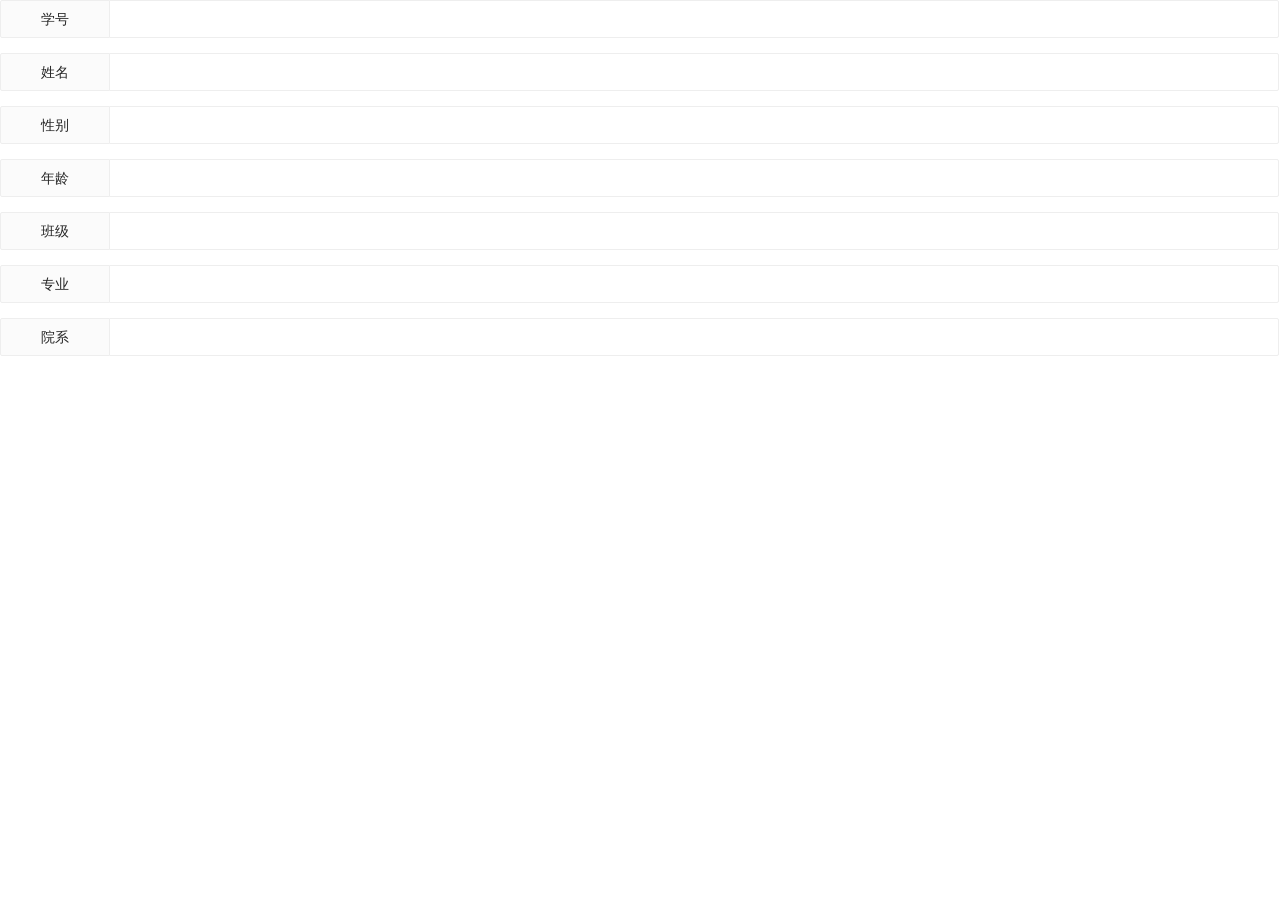
<file: springboot-layui-sportmanage/target/classes/static/addathlete-page.html>
<!DOCTYPE html>
<html lang="en">
<head>
    <meta charset="UTF-8">
    <title>运动员增加页面复用表单</title>
    <link rel="stylesheet" type="text/css" href="./layui/css/layui.css" media="all"/>
</head>
<body>
<form class="layui-form layui-form-pane"  id="reuseForm" action="#">

<!--    <input type="hidden" name="id" id="id" autocomplete="off" class="layui-input" >-->
    <div class="layui-form-item">
        <label class="layui-form-label layui-form-pane">学号</label>
        <div class="layui-input-block">
            <input type="text" name="sno" id="sno" autocomplete="off" class="layui-input" >
        </div>
    </div>
    <div class="layui-form-item">
        <label class="layui-form-label layui-form-pane">姓名</label>
        <div class="layui-input-block">
            <input type="text" name="sname" id="sname" autocomplete="off" class="layui-input" >
        </div>
    </div>
    <div class="layui-form-item">
        <label class="layui-form-label layui-form-pane">性别</label>
        <div class="layui-input-block">
            <input type="text" name="sex" id="sex" autocomplete="off" class="layui-input" >
        </div>
    </div>
    <div class="layui-form-item">
        <label class="layui-form-label layui-form-pane">年龄</label>
        <div class="layui-input-block">
            <input type="text" name="age" id="age" autocomplete="off" class="layui-input" >
        </div>
    </div>
    <div class="layui-form-item">
        <label class="layui-form-label layui-form-pane">班级</label>
        <div class="layui-input-block">
            <input type="text" name="lesson" id="lesson" autocomplete="off" class="layui-input" >
        </div>
    </div>
    <div class="layui-form-item">
        <label class="layui-form-label layui-form-pane">专业</label>
        <div class="layui-input-block">
            <input type="text" name="major" id="major" autocomplete="off" class="layui-input" >
        </div>
    </div>
    <div class="layui-form-item">
        <label class="layui-form-label layui-form-pane">院系</label>
        <div class="layui-input-block">
            <input type="text" name="dept" id="dept" autocomplete="off" class="layui-input" >
        </div>
    </div>

    <!--<div class="layui-form-item">
        <div class="layui-input-block">
            <button class="layui-btn" lay-filter="sub" id="sub">立即提交</button>
            <button type="reset" class="layui-btn layui-btn-primary">重置</button>
        </div>
    </div>-->
</form>
</body>
<script src="./layui/layui.js"></script>
<script>
    layui.use(['form','layer','jquery'],function () {
        var form=layui.form;
        var layer=layui.layer;
        var $=layui.jquery;
});
</script>
</html>
</file>
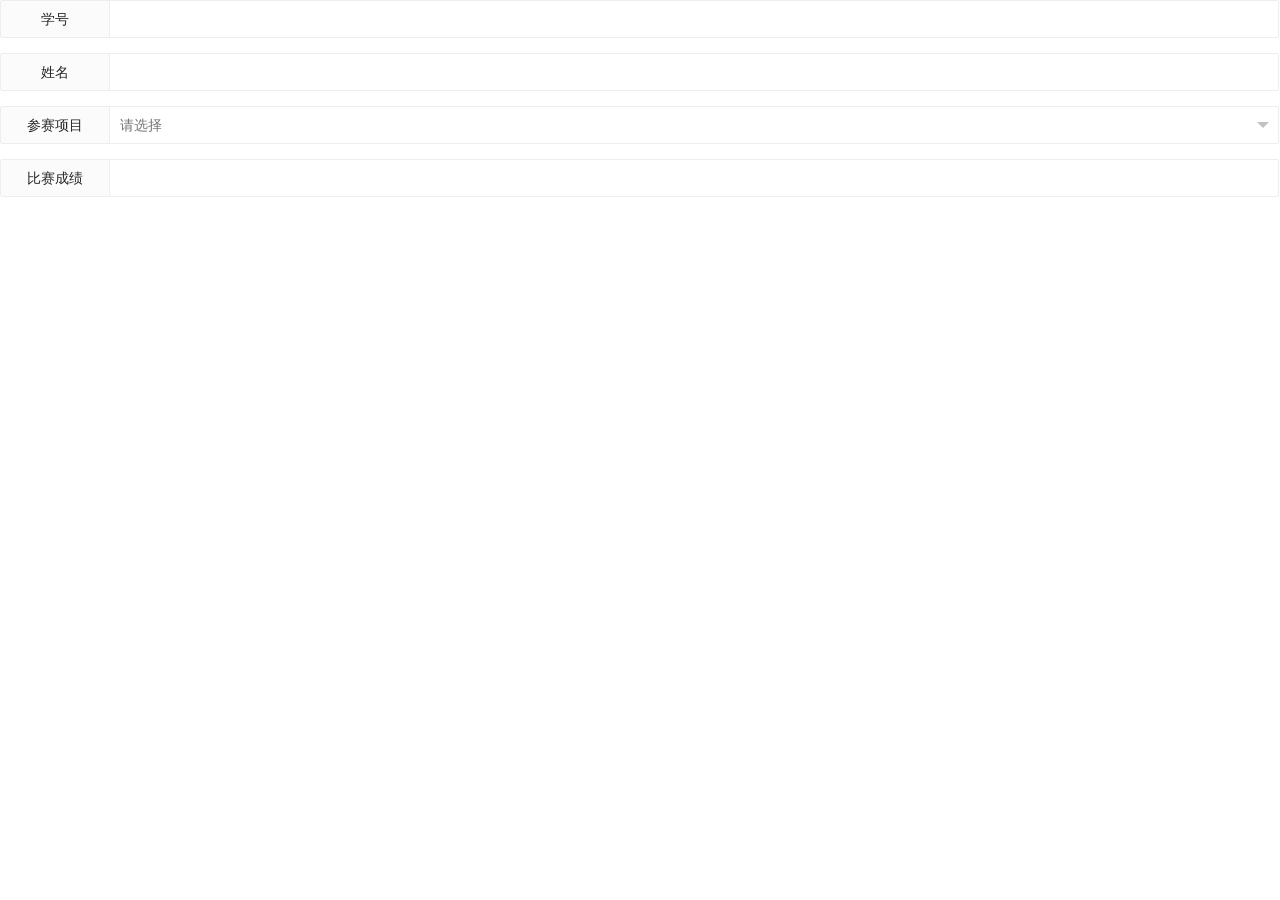
<file: springboot-layui-sportmanage/target/classes/static/addentry-page.html>
<!DOCTYPE html>
<html lang="en">
<head>
    <meta charset="UTF-8">
    <title>参赛运动员增加页面复用表单</title>
    <link rel="stylesheet" type="text/css" href="./layui/css/layui.css" media="all"/>
</head>
<body>
<form class="layui-form layui-form-pane"  id="reuseForm" action="#">

    <!--    <input type="hidden" name="id" id="id" autocomplete="off" class="layui-input" >-->
    <div class="layui-form-item">
        <label class="layui-form-label layui-form-pane">学号</label>
        <div class="layui-input-block">
            <input type="text" name="sno" id="sno" autocomplete="off" class="layui-input" >
        </div>
    </div>
    <div class="layui-form-item">
        <label class="layui-form-label layui-form-pane">姓名</label>
        <div class="layui-input-block">
            <input type="text" name="sname" id="sname" autocomplete="off" class="layui-input" >
        </div>
    </div>
    <div class="layui-form-item">
        <label class="layui-form-label layui-form-pane">参赛项目</label>
        <div class="layui-input-block">
<!--            <input type="text" name="mno" id="mno" autocomplete="off" class="layui-input" >-->
            <select name="mno" id="mno" class="option">
                <option value="">请选择</option>
            </select>
        </div>
    </div>
    <div class="layui-form-item">
        <label class="layui-form-label layui-form-pane">比赛成绩</label>
        <div class="layui-input-block">

            <input type="text" name="pgrade" id="pgrade" autocomplete="off" class="layui-input" >
        </div>
    </div>

    <!--<div class="layui-form-item">
        <div class="layui-input-block">
            <button class="layui-btn" lay-filter="sub" id="sub">立即提交</button>
            <button type="reset" class="layui-btn layui-btn-primary">重置</button>
        </div>
    </div>-->
</form>
</body>
<script src="./layui/layui.js"></script>
<script src="./js/jquery-2.1.1.min.js"></script>
<script>
    layui.use(['form','layer','jquery'],function () {
        var form=layui.form;
        var layer=layui.layer;
        var $=layui.jquery;
        $(document).ready(function () {
            $.ajax({
                type:"get",
                url:"http://localhost:8081/entry/selectMatch",
                contentType: "application/json; charset=utf-8",
                dataType: "json",//返回的数据类型格式
                success:function (result) {
                    var data =result.data;
                    for(var i =0;i<data.length;i++){
                        var d='<option value="'+data[i].mno+'">'+data[i].mname+'</option>';
                        $("#mno").append(d);
                        var form = layui.form
                        form.render();
                    }
                },
                error:function (data) {
                    alert("出错")
                }
            })
        });
    });


</script>
</html>
</file>
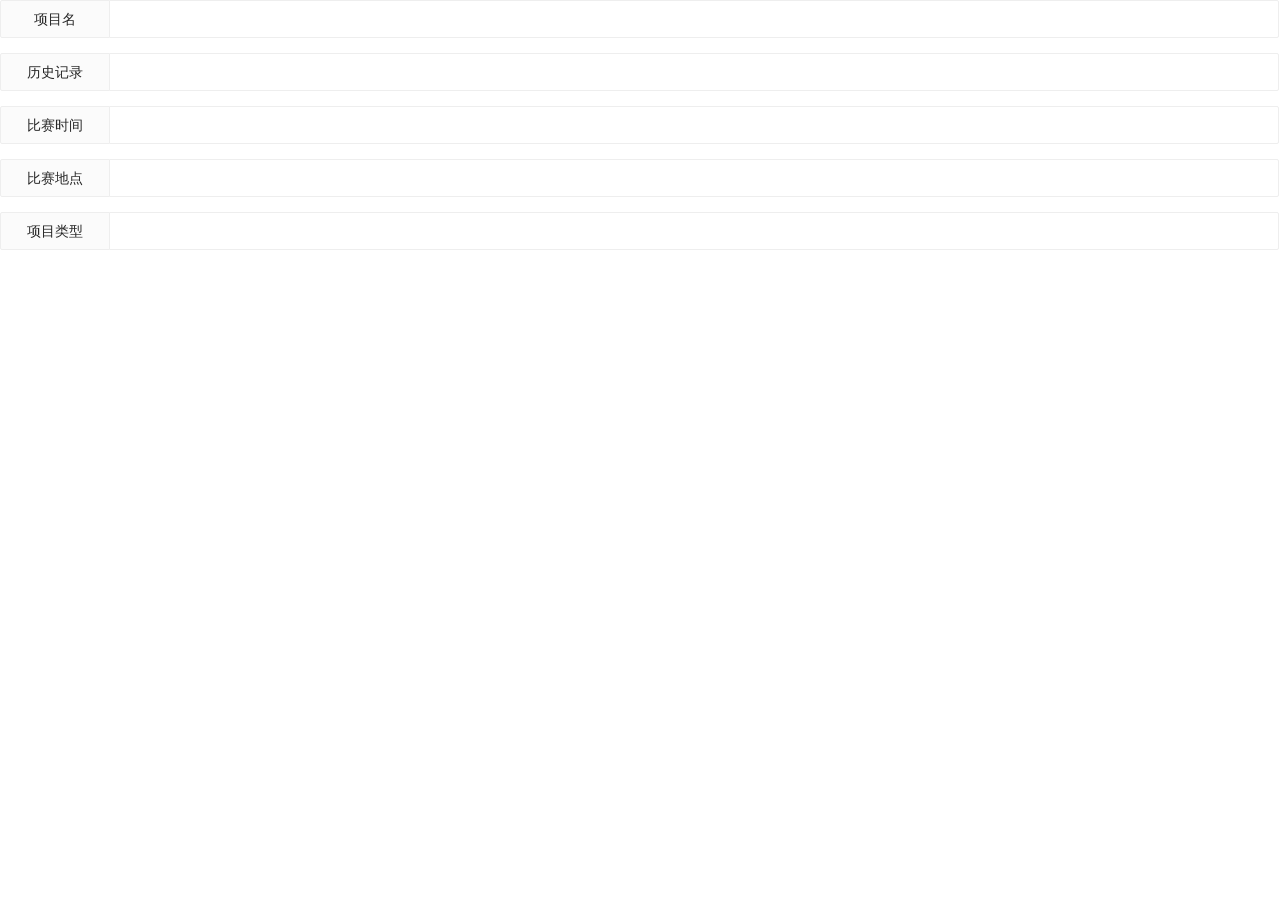
<file: springboot-layui-sportmanage/target/classes/static/addmatch-page.html>
<!DOCTYPE html>
<html lang="en">
<head>
    <meta charset="UTF-8">
    <title>比赛项目增加页面复用表单</title>
    <link rel="stylesheet" type="text/css" href="./layui/css/layui.css" media="all"/>
</head>
<body>
<form class="layui-form layui-form-pane"  id="reuseForm" action="#">

    <!--    <input type="hidden" name="id" id="id" autocomplete="off" class="layui-input" >-->
    <div class="layui-form-item">
        <label class="layui-form-label layui-form-pane">项目名</label>
        <div class="layui-input-block">
            <input type="text" name="mname" id="mname" autocomplete="off" class="layui-input" >
        </div>
    </div>
    <div class="layui-form-item">
        <label class="layui-form-label layui-form-pane">历史记录</label>
        <div class="layui-input-block">
            <input type="text" name="mgrade" id="mgrade" autocomplete="off" class="layui-input" >
        </div>
    </div>
    <div class="layui-form-item">
        <label class="layui-form-label layui-form-pane">比赛时间</label>
        <div class="layui-input-block">
            <input type="text" name="time" id="time" autocomplete="off" class="layui-input" >
        </div>
    </div>
    <div class="layui-form-item">
        <label class="layui-form-label layui-form-pane">比赛地点</label>
        <div class="layui-input-block">
            <input type="text" name="mfiled" id="mfiled" autocomplete="off" class="layui-input" >
        </div>
    </div>
    <div class="layui-form-item">
        <label class="layui-form-label layui-form-pane">项目类型</label>
        <div class="layui-input-block">
            <input type="text" name="mkind" id="mkind" autocomplete="off" class="layui-input" >
        </div>
    </div>

    <!--<div class="layui-form-item">
        <div class="layui-input-block">
            <button class="layui-btn" lay-filter="sub" id="sub">立即提交</button>
            <button type="reset" class="layui-btn layui-btn-primary">重置</button>
        </div>
    </div>-->
</form>
</body>
<script src="./layui/layui.js"></script>
<script>
    layui.use(['form','layer','jquery'],function () {
        var form=layui.form;
        var layer=layui.layer;
        var $=layui.jquery;
    });
</script>
</html>
</file>
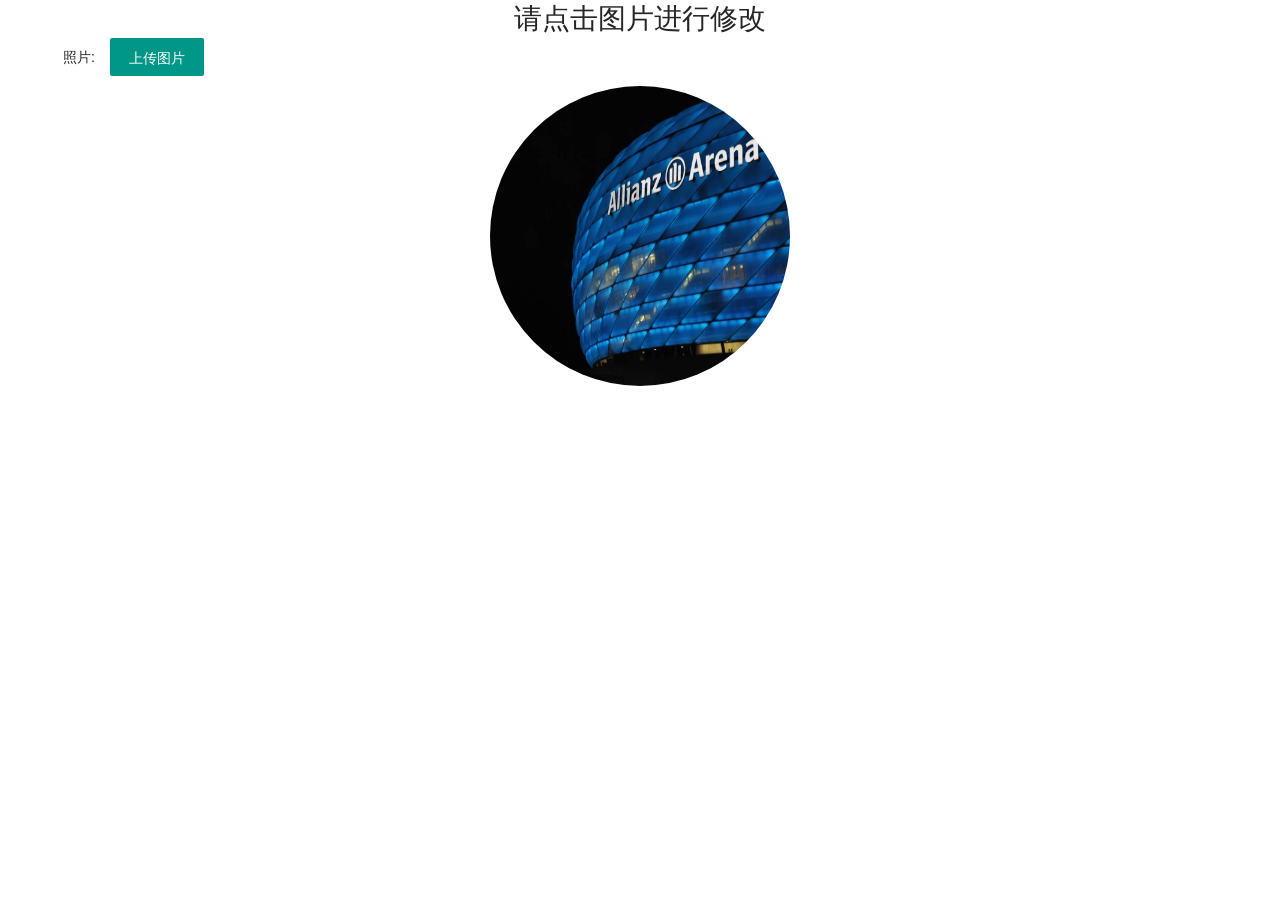
<file: springboot-layui-sportmanage/target/classes/static/image-age.html>
<!DOCTYPE html>
<html lang="en">
<head>
    <meta charset="UTF-8">
    <title>图片上传</title>
    <link rel="stylesheet" href="./layui/css/layui.css">
    <style>
        .headPortrait2 {
            display: block;
            width: 300px;
            height: 300px;
            border-radius: 100%;
            overflow: hidden;
            margin: 0 auto;
        }
    </style>
</head>
<script src="./js/jquery-2.1.1.min.js"></script>
<script src="./js/SessionStorage.js"></script>
<body>
<div class="row" >
<h1 align="center">请点击图片进行修改</h1>
<input type="hidden" name="images" class="image">
<div class="layui-form-item">
    <label class="layui-form-label ">照片:</label>
    <div class="layui-upload">
        <input type="file" id="my_photo" style="display:none">
        <button type="button" class="layui-btn" onclick="buttonCilck();">上传图片</button>
        <div class="layui-upload-list">
            <a href="javascript:" class="headPortrait2" title="点击修改" onclick="imageOnClick()">
                <img id="mainphoto" src="./img/06.jpg" width="300" height="300">
            </a>
            <p id="demoText"></p>
        </div>
    </div>
</div>
</div>
<script>
    var dataurl;
    var imageurl;
    function imageOnClick(){
        $('#my_photo').click();//my_photo隐藏的input[file]的id
        // 头像预览
        $("#my_photo").change(function () {//avatar_file  input[file]的ID
            // 获取上传文件对象
            var file = $(this)[0].files[0];
            // 读取文件URL
            var reader = new FileReader();
            reader.readAsDataURL(file);
            // 阅读文件完成后触发的事件
            reader.onload = function () {
                // 读取的URL结果：this.result
                $("#mainphoto").attr("src", this.result);//avatar_img  img标签的ID
                dataurl=this.result;
            }
        });

    }
    function buttonCilck() {
        var uid=handleSessionStorage("get","uid");
        var address=dataurl;
        // alert(address);
        $.ajax({
            url : "/user/setPicture",
            data : JSON.stringify({
                uid:uid,//需要用户uid
                image: address
            }),
            contentType:'application/json;charset=UTF-8',
            type : "POST",
            dataType: "json",

            success : function(data) {
                imageurl=JSON.stringify(data.image);
                    alert("图片上传成功");
                $("#mainphoto").attr("src", imageurl);
                parent.location.reload();
            },
            error:function () {
                alert("上传失败");
            },
        });




        /* 此处停留1秒刷新页面 */
    }
    $(document).ready(function () {
            // $.ajax({
            //     type:"POST",
            //     url:"/user/showPicture",
            //     contentType: "application/json; charset=utf-8",
            //     dataType: "json",//返回的数据类型格式
            //     data: JSON.stringify({
            //         uid:1
            //     }),
            //     success:function (data) {
            //         var image =data.image;
                    // console.log(image[0].image);
               var imageurl= handleSessionStorage("get","imageurl");
               if(imageurl!=""){
                   $("#mainphoto").attr("src", imageurl);
               }
            //     },
            //     error:function (data) {
            //
            //     }
            // });
    })
</script>
</body>
</html>
</file>
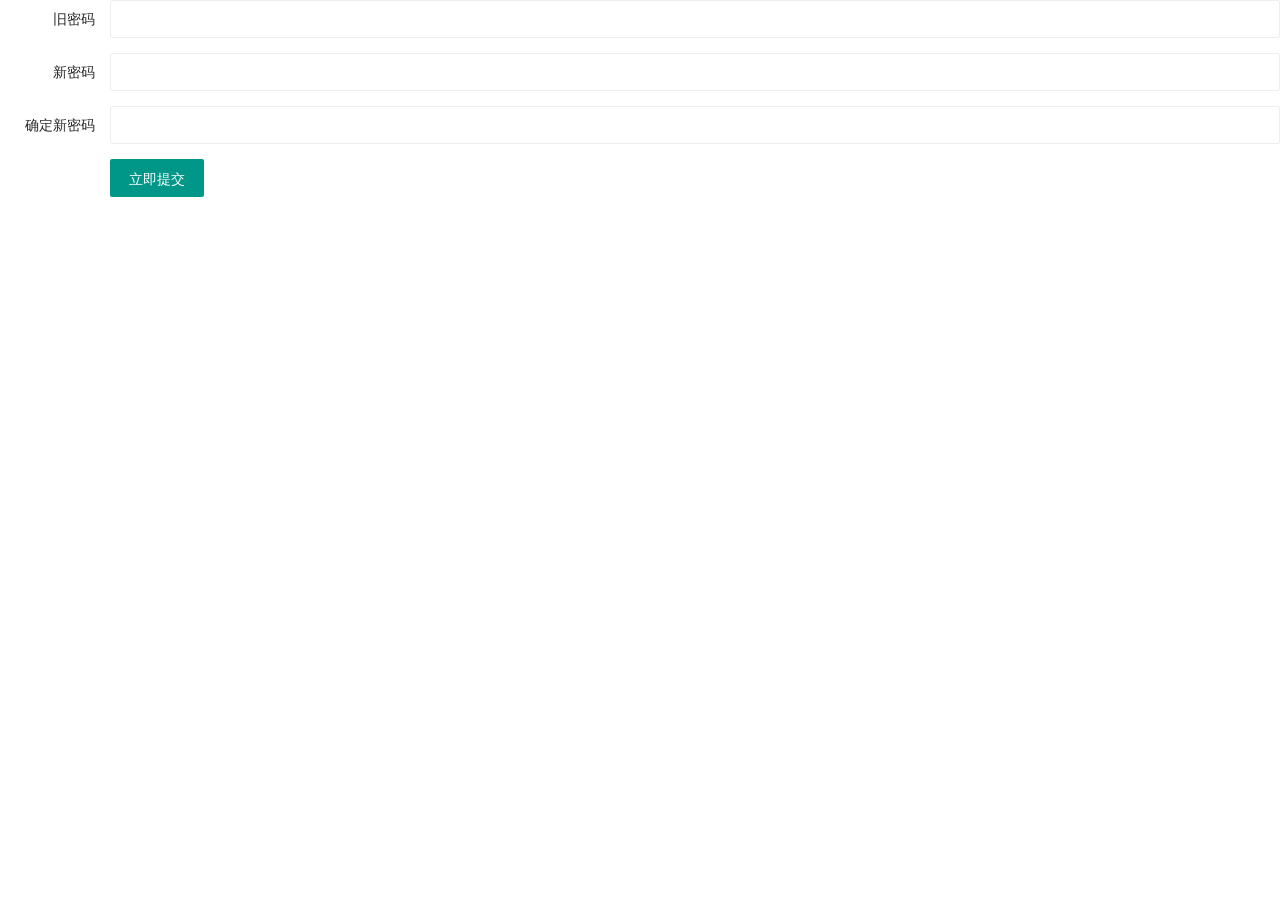
<file: springboot-layui-sportmanage/target/classes/static/updatePwd.html>
<!DOCTYPE html>
<html lang="en">
<head>
    <meta charset="UTF-8">
    <title>修改密码</title>
    <link rel="stylesheet" type="text/css" href="./layui/css/layui.css" media="all"/>
</head>
<body>


    <!--    <input type="hidden" name="id" id="id" autocomplete="off" class="layui-input" >-->
    <div class="layui-form-item">
        <label class="layui-form-label layui-form-pane">旧密码</label>
        <div class="layui-input-block">
            <input type="password" name="title"id="oldPwd" class="layui-input" >
        </div>
    </div>
    <div class="layui-form-item">
        <label class="layui-form-label layui-form-pane">新密码</label>
        <div class="layui-input-block">
            <input type="password"  id="newPwd" autocomplete="off" class="layui-input" >
        </div>
    </div>
    <div class="layui-form-item">
        <label class="layui-form-label layui-form-pane">确定新密码</label>
        <div class="layui-input-block">
            <input type="password"  id="newPwd1" autocomplete="off" class="layui-input" >
        </div>
    </div>

    <div class="layui-form-item">
        <div class="layui-input-block">
            <button class="layui-btn" lay-filter="sub" id="sub">立即提交</button>
        </div>
    </div>
</body>
<script src="./layui/layui.js"></script>
<script src="./js/jquery-2.1.1.min.js"></script>
<script src="./js/SessionStorage.js"></script>
<script>
    layui.use(['form','jquery'],function () {
        var $=layui.jquery;
        $(document).ready(function () {
            $("#sub").click(function () {
                var uid=handleSessionStorage("get","uid");
                var oldPassword=$("#oldPwd").val();
                var newPassWord=$("#newPwd").val();
                var newPassWord1=$("#newPwd1").val();
                if (newPassWord===newPassWord1){
                    $.ajax({
                        type:"post",
                        url:"user/updatePwd",
                        data: JSON.stringify({
                            uid:uid,
                            oldPassword:oldPassword,
                            newPassword:newPassWord1,
                        }),
                        contentType: "application/json; charset=utf-8",
                        dataType: "json",//返回的数据类型格式
                        success:function (result) {
                            var msg=JSON.stringify(result.msg);
                            alert(msg);
                            $("#input").val("");
                        },
                        error:function (data) {
                            $("input").val("");
                            alert("错误")
                        }
                    })
                }
                else{
                    alert("两次输入密码不一致，请检查后重新输入");
                }

            })

        });
    });


</script>
</html>
</file>
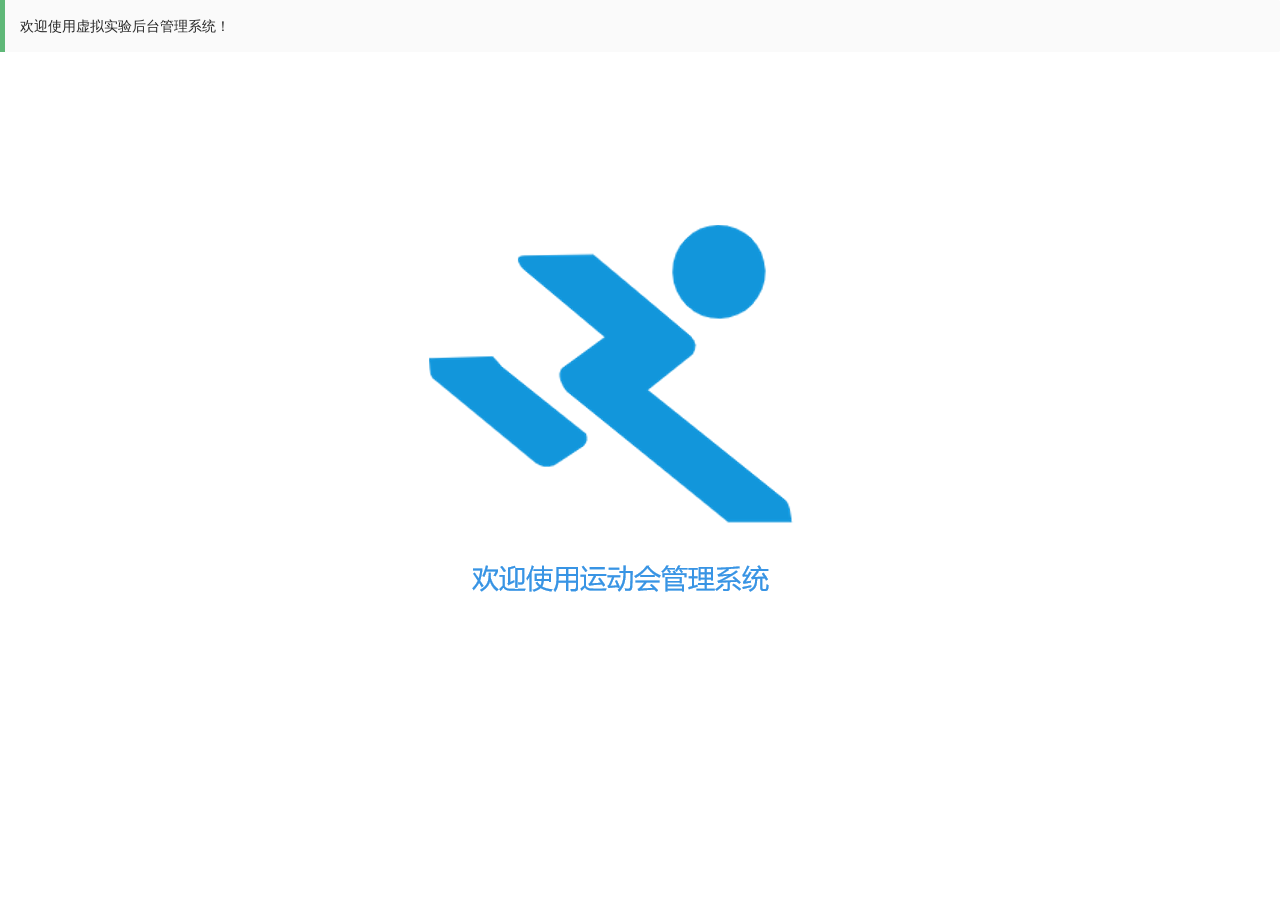
<file: springboot-layui-sportmanage/target/classes/static/welcome.html>
<!DOCTYPE html>
<html lang="en">
<head>
    <meta charset="UTF-8">
    <title>Title</title>
    <link rel="stylesheet" href="./layui/css/layui.css">
</head>
<body>
<blockquote class="layui-elem-quote">
    <sapn>欢迎使用虚拟实验后台管理系统！</sapn>
    <!-- <span class="f-14">v1.0</span> &nbsp;&nbsp; 登录次数：
    <sapn style="font-family: 'yjsz';font-size: 2rem">
    </sapn>&nbsp;&nbsp; 登陆时间：
    <span style="color: #FF5722; font-family: 'yjsz';font-size: 2rem">2019-03-03 16:36</span> -->
</blockquote>
<div class="row" style="text-align: center">

    <img src="./img/欢迎图标.png" alt="">
</div>
</div>
</body>
</html>
</file>
<file: springboot-layui-sportmanage/target/classes/static/layui/css/layui.css>
.layui-inline,img{display:inline-block;vertical-align:middle}h1,h2,h3,h4,h5,h6{font-weight:400}a,body{color:#333}.layui-edge,.layui-header,.layui-inline,.layui-main{position:relative}.layui-edge,hr{height:0;overflow:hidden}.layui-layout-body,.layui-side,.layui-side-scroll{overflow-x:hidden}.layui-btn,.layui-edge,.layui-inline,img{vertical-align:middle}.layui-btn,.layui-disabled,.layui-icon,.layui-unselect{-moz-user-select:none;-webkit-user-select:none;-ms-user-select:none}.layui-elip,.layui-form-checkbox span,.layui-form-pane .layui-form-label{text-overflow:ellipsis;white-space:nowrap}.layui-edge,.layui-elip,hr{overflow:hidden}blockquote,body,button,dd,div,dl,dt,form,h1,h2,h3,h4,h5,h6,input,li,ol,p,pre,td,textarea,th,ul{margin:0;padding:0;-webkit-tap-highlight-color:rgba(0,0,0,0)}a:active,a:hover{outline:0}img{border:none}li{list-style:none}table{border-collapse:collapse;border-spacing:0}h4,h5,h6{font-size:100%}button,input,optgroup,option,select,textarea{font-family:inherit;font-size:inherit;font-style:inherit;font-weight:inherit;outline:0}pre{white-space:pre-wrap;white-space:-moz-pre-wrap;white-space:-pre-wrap;white-space:-o-pre-wrap;word-wrap:break-word}body{line-height:1.6;color:rgba(0,0,0,.85);font:14px Helvetica Neue,Helvetica,PingFang SC,Tahoma,Arial,sans-serif}hr{line-height:0;margin:10px 0;padding:0;border:none!important;border-bottom:1px solid #eee!important;clear:both;background:0 0}a{text-decoration:none}a:hover{color:#777}a cite{font-style:normal;*cursor:pointer}.layui-border-box,.layui-border-box *{box-sizing:border-box}.layui-box,.layui-box *{box-sizing:content-box}.layui-clear{clear:both;*zoom:1}.layui-clear:after{content:'\20';clear:both;*zoom:1;display:block;height:0}.layui-inline{*display:inline;*zoom:1}.layui-edge{display:inline-block;width:0;border-width:6px;border-style:dashed;border-color:transparent}.layui-edge-top{top:-4px;border-bottom-color:#999;border-bottom-style:solid}.layui-edge-right{border-left-color:#999;border-left-style:solid}.layui-edge-bottom{top:2px;border-top-color:#999;border-top-style:solid}.layui-edge-left{border-right-color:#999;border-right-style:solid}.layui-disabled,.layui-disabled:hover{color:#d2d2d2!important;cursor:not-allowed!important}.layui-circle{border-radius:100%}.layui-show{display:block!important}.layui-hide{display:none!important}.layui-show-v{visibility:visible!important}.layui-hide-v{visibility:hidden!important}@font-face{font-family:layui-icon;src:url(../font/iconfont.eot?v=256);src:url(../font/iconfont.eot?v=256#iefix) format('embedded-opentype'),url(../font/iconfont.woff2?v=256) format('woff2'),url(../font/iconfont.woff?v=256) format('woff'),url(../font/iconfont.ttf?v=256) format('truetype'),url(../font/iconfont.svg?v=256#layui-icon) format('svg')}.layui-icon{font-family:layui-icon!important;font-size:16px;font-style:normal;-webkit-font-smoothing:antialiased;-moz-osx-font-smoothing:grayscale}.layui-icon-reply-fill:before{content:"\e611"}.layui-icon-set-fill:before{content:"\e614"}.layui-icon-menu-fill:before{content:"\e60f"}.layui-icon-search:before{content:"\e615"}.layui-icon-share:before{content:"\e641"}.layui-icon-set-sm:before{content:"\e620"}.layui-icon-engine:before{content:"\e628"}.layui-icon-close:before{content:"\1006"}.layui-icon-close-fill:before{content:"\1007"}.layui-icon-chart-screen:before{content:"\e629"}.layui-icon-star:before{content:"\e600"}.layui-icon-circle-dot:before{content:"\e617"}.layui-icon-chat:before{content:"\e606"}.layui-icon-release:before{content:"\e609"}.layui-icon-list:before{content:"\e60a"}.layui-icon-chart:before{content:"\e62c"}.layui-icon-ok-circle:before{content:"\1005"}.layui-icon-layim-theme:before{content:"\e61b"}.layui-icon-table:before{content:"\e62d"}.layui-icon-right:before{content:"\e602"}.layui-icon-left:before{content:"\e603"}.layui-icon-cart-simple:before{content:"\e698"}.layui-icon-face-cry:before{content:"\e69c"}.layui-icon-face-smile:before{content:"\e6af"}.layui-icon-survey:before{content:"\e6b2"}.layui-icon-tree:before{content:"\e62e"}.layui-icon-ie:before{content:"\e7bb"}.layui-icon-upload-circle:before{content:"\e62f"}.layui-icon-add-circle:before{content:"\e61f"}.layui-icon-download-circle:before{content:"\e601"}.layui-icon-templeate-1:before{content:"\e630"}.layui-icon-util:before{content:"\e631"}.layui-icon-face-surprised:before{content:"\e664"}.layui-icon-edit:before{content:"\e642"}.layui-icon-speaker:before{content:"\e645"}.layui-icon-down:before{content:"\e61a"}.layui-icon-file:before{content:"\e621"}.layui-icon-layouts:before{content:"\e632"}.layui-icon-rate-half:before{content:"\e6c9"}.layui-icon-add-circle-fine:before{content:"\e608"}.layui-icon-prev-circle:before{content:"\e633"}.layui-icon-read:before{content:"\e705"}.layui-icon-404:before{content:"\e61c"}.layui-icon-carousel:before{content:"\e634"}.layui-icon-help:before{content:"\e607"}.layui-icon-code-circle:before{content:"\e635"}.layui-icon-windows:before{content:"\e67f"}.layui-icon-water:before{content:"\e636"}.layui-icon-username:before{content:"\e66f"}.layui-icon-find-fill:before{content:"\e670"}.layui-icon-about:before{content:"\e60b"}.layui-icon-location:before{content:"\e715"}.layui-icon-up:before{content:"\e619"}.layui-icon-pause:before{content:"\e651"}.layui-icon-date:before{content:"\e637"}.layui-icon-layim-uploadfile:before{content:"\e61d"}.layui-icon-delete:before{content:"\e640"}.layui-icon-play:before{content:"\e652"}.layui-icon-top:before{content:"\e604"}.layui-icon-firefox:before{content:"\e686"}.layui-icon-friends:before{content:"\e612"}.layui-icon-refresh-3:before{content:"\e9aa"}.layui-icon-ok:before{content:"\e605"}.layui-icon-layer:before{content:"\e638"}.layui-icon-face-smile-fine:before{content:"\e60c"}.layui-icon-dollar:before{content:"\e659"}.layui-icon-group:before{content:"\e613"}.layui-icon-layim-download:before{content:"\e61e"}.layui-icon-picture-fine:before{content:"\e60d"}.layui-icon-link:before{content:"\e64c"}.layui-icon-diamond:before{content:"\e735"}.layui-icon-log:before{content:"\e60e"}.layui-icon-key:before{content:"\e683"}.layui-icon-rate-solid:before{content:"\e67a"}.layui-icon-fonts-del:before{content:"\e64f"}.layui-icon-unlink:before{content:"\e64d"}.layui-icon-fonts-clear:before{content:"\e639"}.layui-icon-triangle-r:before{content:"\e623"}.layui-icon-circle:before{content:"\e63f"}.layui-icon-radio:before{content:"\e643"}.layui-icon-align-center:before{content:"\e647"}.layui-icon-align-right:before{content:"\e648"}.layui-icon-align-left:before{content:"\e649"}.layui-icon-loading-1:before{content:"\e63e"}.layui-icon-return:before{content:"\e65c"}.layui-icon-fonts-strong:before{content:"\e62b"}.layui-icon-upload:before{content:"\e67c"}.layui-icon-dialogue:before{content:"\e63a"}.layui-icon-video:before{content:"\e6ed"}.layui-icon-headset:before{content:"\e6fc"}.layui-icon-cellphone-fine:before{content:"\e63b"}.layui-icon-add-1:before{content:"\e654"}.layui-icon-face-smile-b:before{content:"\e650"}.layui-icon-fonts-html:before{content:"\e64b"}.layui-icon-screen-full:before{content:"\e622"}.layui-icon-form:before{content:"\e63c"}.layui-icon-cart:before{content:"\e657"}.layui-icon-camera-fill:before{content:"\e65d"}.layui-icon-tabs:before{content:"\e62a"}.layui-icon-heart-fill:before{content:"\e68f"}.layui-icon-fonts-code:before{content:"\e64e"}.layui-icon-ios:before{content:"\e680"}.layui-icon-at:before{content:"\e687"}.layui-icon-fire:before{content:"\e756"}.layui-icon-set:before{content:"\e716"}.layui-icon-fonts-u:before{content:"\e646"}.layui-icon-triangle-d:before{content:"\e625"}.layui-icon-tips:before{content:"\e702"}.layui-icon-picture:before{content:"\e64a"}.layui-icon-more-vertical:before{content:"\e671"}.layui-icon-bluetooth:before{content:"\e689"}.layui-icon-flag:before{content:"\e66c"}.layui-icon-loading:before{content:"\e63d"}.layui-icon-fonts-i:before{content:"\e644"}.layui-icon-refresh-1:before{content:"\e666"}.layui-icon-rmb:before{content:"\e65e"}.layui-icon-addition:before{content:"\e624"}.layui-icon-home:before{content:"\e68e"}.layui-icon-time:before{content:"\e68d"}.layui-icon-user:before{content:"\e770"}.layui-icon-notice:before{content:"\e667"}.layui-icon-chrome:before{content:"\e68a"}.layui-icon-edge:before{content:"\e68b"}.layui-icon-login-weibo:before{content:"\e675"}.layui-icon-voice:before{content:"\e688"}.layui-icon-upload-drag:before{content:"\e681"}.layui-icon-login-qq:before{content:"\e676"}.layui-icon-snowflake:before{content:"\e6b1"}.layui-icon-heart:before{content:"\e68c"}.layui-icon-logout:before{content:"\e682"}.layui-icon-file-b:before{content:"\e655"}.layui-icon-template:before{content:"\e663"}.layui-icon-transfer:before{content:"\e691"}.layui-icon-auz:before{content:"\e672"}.layui-icon-console:before{content:"\e665"}.layui-icon-app:before{content:"\e653"}.layui-icon-prev:before{content:"\e65a"}.layui-icon-website:before{content:"\e7ae"}.layui-icon-next:before{content:"\e65b"}.layui-icon-component:before{content:"\e857"}.layui-icon-android:before{content:"\e684"}.layui-icon-more:before{content:"\e65f"}.layui-icon-login-wechat:before{content:"\e677"}.layui-icon-shrink-right:before{content:"\e668"}.layui-icon-spread-left:before{content:"\e66b"}.layui-icon-camera:before{content:"\e660"}.layui-icon-note:before{content:"\e66e"}.layui-icon-refresh:before{content:"\e669"}.layui-icon-female:before{content:"\e661"}.layui-icon-male:before{content:"\e662"}.layui-icon-screen-restore:before{content:"\e758"}.layui-icon-password:before{content:"\e673"}.layui-icon-senior:before{content:"\e674"}.layui-icon-theme:before{content:"\e66a"}.layui-icon-tread:before{content:"\e6c5"}.layui-icon-praise:before{content:"\e6c6"}.layui-icon-star-fill:before{content:"\e658"}.layui-icon-rate:before{content:"\e67b"}.layui-icon-template-1:before{content:"\e656"}.layui-icon-vercode:before{content:"\e679"}.layui-icon-service:before{content:"\e626"}.layui-icon-cellphone:before{content:"\e678"}.layui-icon-print:before{content:"\e66d"}.layui-icon-cols:before{content:"\e610"}.layui-icon-wifi:before{content:"\e7e0"}.layui-icon-export:before{content:"\e67d"}.layui-icon-rss:before{content:"\e808"}.layui-icon-slider:before{content:"\e714"}.layui-icon-email:before{content:"\e618"}.layui-icon-subtraction:before{content:"\e67e"}.layui-icon-mike:before{content:"\e6dc"}.layui-icon-light:before{content:"\e748"}.layui-icon-gift:before{content:"\e627"}.layui-icon-mute:before{content:"\e685"}.layui-icon-reduce-circle:before{content:"\e616"}.layui-icon-music:before{content:"\e690"}.layui-main{width:1140px;margin:0 auto}.layui-header{z-index:1000;height:60px}.layui-header a:hover{transition:all .5s;-webkit-transition:all .5s}.layui-side{position:fixed;left:0;top:0;bottom:0;z-index:999;width:200px}.layui-side-scroll{position:relative;width:220px;height:100%}.layui-body{position:relative;left:200px;right:0;top:0;bottom:0;z-index:900;width:auto;box-sizing:border-box}.layui-layout-admin .layui-header{position:fixed;top:0;left:0;right:0;background-color:#23262E}.layui-layout-admin .layui-side{top:60px;width:200px;overflow-x:hidden}.layui-layout-admin .layui-body{position:absolute;top:60px;padding-bottom:44px}.layui-layout-admin .layui-main{width:auto;margin:0 15px}.layui-layout-admin .layui-footer{position:fixed;left:200px;right:0;bottom:0;z-index:990;height:44px;line-height:44px;padding:0 15px;box-shadow:-1px 0 4px rgb(0 0 0 / 12%);background-color:#FAFAFA}.layui-layout-admin .layui-logo{position:absolute;left:0;top:0;width:200px;height:100%;line-height:60px;text-align:center;color:#009688;font-size:16px}.layui-layout-admin .layui-header .layui-nav{background:0 0}.layui-layout-left{position:absolute!important;left:200px;top:0}.layui-layout-right{position:absolute!important;right:0;top:0}.layui-container{position:relative;margin:0 auto;padding:0 15px;box-sizing:border-box}.layui-fluid{position:relative;margin:0 auto;padding:0 15px}.layui-row:after,.layui-row:before{content:"";display:block;clear:both}.layui-col-lg1,.layui-col-lg10,.layui-col-lg11,.layui-col-lg12,.layui-col-lg2,.layui-col-lg3,.layui-col-lg4,.layui-col-lg5,.layui-col-lg6,.layui-col-lg7,.layui-col-lg8,.layui-col-lg9,.layui-col-md1,.layui-col-md10,.layui-col-md11,.layui-col-md12,.layui-col-md2,.layui-col-md3,.layui-col-md4,.layui-col-md5,.layui-col-md6,.layui-col-md7,.layui-col-md8,.layui-col-md9,.layui-col-sm1,.layui-col-sm10,.layui-col-sm11,.layui-col-sm12,.layui-col-sm2,.layui-col-sm3,.layui-col-sm4,.layui-col-sm5,.layui-col-sm6,.layui-col-sm7,.layui-col-sm8,.layui-col-sm9,.layui-col-xs1,.layui-col-xs10,.layui-col-xs11,.layui-col-xs12,.layui-col-xs2,.layui-col-xs3,.layui-col-xs4,.layui-col-xs5,.layui-col-xs6,.layui-col-xs7,.layui-col-xs8,.layui-col-xs9{position:relative;display:block;box-sizing:border-box}.layui-col-xs1,.layui-col-xs10,.layui-col-xs11,.layui-col-xs12,.layui-col-xs2,.layui-col-xs3,.layui-col-xs4,.layui-col-xs5,.layui-col-xs6,.layui-col-xs7,.layui-col-xs8,.layui-col-xs9{float:left}.layui-col-xs1{width:8.33333333%}.layui-col-xs2{width:16.66666667%}.layui-col-xs3{width:25%}.layui-col-xs4{width:33.33333333%}.layui-col-xs5{width:41.66666667%}.layui-col-xs6{width:50%}.layui-col-xs7{width:58.33333333%}.layui-col-xs8{width:66.66666667%}.layui-col-xs9{width:75%}.layui-col-xs10{width:83.33333333%}.layui-col-xs11{width:91.66666667%}.layui-col-xs12{width:100%}.layui-col-xs-offset1{margin-left:8.33333333%}.layui-col-xs-offset2{margin-left:16.66666667%}.layui-col-xs-offset3{margin-left:25%}.layui-col-xs-offset4{margin-left:33.33333333%}.layui-col-xs-offset5{margin-left:41.66666667%}.layui-col-xs-offset6{margin-left:50%}.layui-col-xs-offset7{margin-left:58.33333333%}.layui-col-xs-offset8{margin-left:66.66666667%}.layui-col-xs-offset9{margin-left:75%}.layui-col-xs-offset10{margin-left:83.33333333%}.layui-col-xs-offset11{margin-left:91.66666667%}.layui-col-xs-offset12{margin-left:100%}@media screen and (max-width:768px){.layui-hide-xs{display:none!important}.layui-show-xs-block{display:block!important}.layui-show-xs-inline{display:inline!important}.layui-show-xs-inline-block{display:inline-block!important}}@media screen and (min-width:768px){.layui-container{width:750px}.layui-hide-sm{display:none!important}.layui-show-sm-block{display:block!important}.layui-show-sm-inline{display:inline!important}.layui-show-sm-inline-block{display:inline-block!important}.layui-col-sm1,.layui-col-sm10,.layui-col-sm11,.layui-col-sm12,.layui-col-sm2,.layui-col-sm3,.layui-col-sm4,.layui-col-sm5,.layui-col-sm6,.layui-col-sm7,.layui-col-sm8,.layui-col-sm9{float:left}.layui-col-sm1{width:8.33333333%}.layui-col-sm2{width:16.66666667%}.layui-col-sm3{width:25%}.layui-col-sm4{width:33.33333333%}.layui-col-sm5{width:41.66666667%}.layui-col-sm6{width:50%}.layui-col-sm7{width:58.33333333%}.layui-col-sm8{width:66.66666667%}.layui-col-sm9{width:75%}.layui-col-sm10{width:83.33333333%}.layui-col-sm11{width:91.66666667%}.layui-col-sm12{width:100%}.layui-col-sm-offset1{margin-left:8.33333333%}.layui-col-sm-offset2{margin-left:16.66666667%}.layui-col-sm-offset3{margin-left:25%}.layui-col-sm-offset4{margin-left:33.33333333%}.layui-col-sm-offset5{margin-left:41.66666667%}.layui-col-sm-offset6{margin-left:50%}.layui-col-sm-offset7{margin-left:58.33333333%}.layui-col-sm-offset8{margin-left:66.66666667%}.layui-col-sm-offset9{margin-left:75%}.layui-col-sm-offset10{margin-left:83.33333333%}.layui-col-sm-offset11{margin-left:91.66666667%}.layui-col-sm-offset12{margin-left:100%}}@media screen and (min-width:992px){.layui-container{width:970px}.layui-hide-md{display:none!important}.layui-show-md-block{display:block!important}.layui-show-md-inline{display:inline!important}.layui-show-md-inline-block{display:inline-block!important}.layui-col-md1,.layui-col-md10,.layui-col-md11,.layui-col-md12,.layui-col-md2,.layui-col-md3,.layui-col-md4,.layui-col-md5,.layui-col-md6,.layui-col-md7,.layui-col-md8,.layui-col-md9{float:left}.layui-col-md1{width:8.33333333%}.layui-col-md2{width:16.66666667%}.layui-col-md3{width:25%}.layui-col-md4{width:33.33333333%}.layui-col-md5{width:41.66666667%}.layui-col-md6{width:50%}.layui-col-md7{width:58.33333333%}.layui-col-md8{width:66.66666667%}.layui-col-md9{width:75%}.layui-col-md10{width:83.33333333%}.layui-col-md11{width:91.66666667%}.layui-col-md12{width:100%}.layui-col-md-offset1{margin-left:8.33333333%}.layui-col-md-offset2{margin-left:16.66666667%}.layui-col-md-offset3{margin-left:25%}.layui-col-md-offset4{margin-left:33.33333333%}.layui-col-md-offset5{margin-left:41.66666667%}.layui-col-md-offset6{margin-left:50%}.layui-col-md-offset7{margin-left:58.33333333%}.layui-col-md-offset8{margin-left:66.66666667%}.layui-col-md-offset9{margin-left:75%}.layui-col-md-offset10{margin-left:83.33333333%}.layui-col-md-offset11{margin-left:91.66666667%}.layui-col-md-offset12{margin-left:100%}}@media screen and (min-width:1200px){.layui-container{width:1170px}.layui-hide-lg{display:none!important}.layui-show-lg-block{display:block!important}.layui-show-lg-inline{display:inline!important}.layui-show-lg-inline-block{display:inline-block!important}.layui-col-lg1,.layui-col-lg10,.layui-col-lg11,.layui-col-lg12,.layui-col-lg2,.layui-col-lg3,.layui-col-lg4,.layui-col-lg5,.layui-col-lg6,.layui-col-lg7,.layui-col-lg8,.layui-col-lg9{float:left}.layui-col-lg1{width:8.33333333%}.layui-col-lg2{width:16.66666667%}.layui-col-lg3{width:25%}.layui-col-lg4{width:33.33333333%}.layui-col-lg5{width:41.66666667%}.layui-col-lg6{width:50%}.layui-col-lg7{width:58.33333333%}.layui-col-lg8{width:66.66666667%}.layui-col-lg9{width:75%}.layui-col-lg10{width:83.33333333%}.layui-col-lg11{width:91.66666667%}.layui-col-lg12{width:100%}.layui-col-lg-offset1{margin-left:8.33333333%}.layui-col-lg-offset2{margin-left:16.66666667%}.layui-col-lg-offset3{margin-left:25%}.layui-col-lg-offset4{margin-left:33.33333333%}.layui-col-lg-offset5{margin-left:41.66666667%}.layui-col-lg-offset6{margin-left:50%}.layui-col-lg-offset7{margin-left:58.33333333%}.layui-col-lg-offset8{margin-left:66.66666667%}.layui-col-lg-offset9{margin-left:75%}.layui-col-lg-offset10{margin-left:83.33333333%}.layui-col-lg-offset11{margin-left:91.66666667%}.layui-col-lg-offset12{margin-left:100%}}.layui-col-space1{margin:-.5px}.layui-col-space1>*{padding:.5px}.layui-col-space2{margin:-1px}.layui-col-space2>*{padding:1px}.layui-col-space4{margin:-2px}.layui-col-space4>*{padding:2px}.layui-col-space5{margin:-2.5px}.layui-col-space5>*{padding:2.5px}.layui-col-space6{margin:-3px}.layui-col-space6>*{padding:3px}.layui-col-space8{margin:-4px}.layui-col-space8>*{padding:4px}.layui-col-space10{margin:-5px}.layui-col-space10>*{padding:5px}.layui-col-space12{margin:-6px}.layui-col-space12>*{padding:6px}.layui-col-space14{margin:-7px}.layui-col-space14>*{padding:7px}.layui-col-space15{margin:-7.5px}.layui-col-space15>*{padding:7.5px}.layui-col-space16{margin:-8px}.layui-col-space16>*{padding:8px}.layui-col-space18{margin:-9px}.layui-col-space18>*{padding:9px}.layui-col-space20{margin:-10px}.layui-col-space20>*{padding:10px}.layui-col-space22{margin:-11px}.layui-col-space22>*{padding:11px}.layui-col-space24{margin:-12px}.layui-col-space24>*{padding:12px}.layui-col-space25{margin:-12.5px}.layui-col-space25>*{padding:12.5px}.layui-col-space26{margin:-13px}.layui-col-space26>*{padding:13px}.layui-col-space28{margin:-14px}.layui-col-space28>*{padding:14px}.layui-col-space30{margin:-15px}.layui-col-space30>*{padding:15px}.layui-btn,.layui-input,.layui-select,.layui-textarea,.layui-upload-button{outline:0;-webkit-appearance:none;transition:all .3s;-webkit-transition:all .3s;box-sizing:border-box}.layui-elem-quote{margin-bottom:10px;padding:15px;line-height:1.6;border-left:5px solid #5FB878;border-radius:0 2px 2px 0;background-color:#FAFAFA}.layui-quote-nm{border-style:solid;border-width:1px 1px 1px 5px;background:0 0}.layui-elem-field{margin-bottom:10px;padding:0;border-width:1px;border-style:solid}.layui-elem-field legend{margin-left:20px;padding:0 10px;font-size:20px;font-weight:300}.layui-field-title{margin:10px 0 20px;border-width:1px 0 0}.layui-field-box{padding:15px}.layui-field-title .layui-field-box{padding:10px 0}.layui-progress{position:relative;height:6px;border-radius:20px;background-color:#eee}.layui-progress-bar{position:absolute;left:0;top:0;width:0;max-width:100%;height:6px;border-radius:20px;text-align:right;background-color:#5FB878;transition:all .3s;-webkit-transition:all .3s}.layui-progress-big,.layui-progress-big .layui-progress-bar{height:18px;line-height:18px}.layui-progress-text{position:relative;top:-20px;line-height:18px;font-size:12px;color:#666}.layui-progress-big .layui-progress-text{position:static;padding:0 10px;color:#fff}.layui-collapse{border-width:1px;border-style:solid;border-radius:2px}.layui-colla-content,.layui-colla-item{border-top-width:1px;border-top-style:solid}.layui-colla-item:first-child{border-top:none}.layui-colla-title{position:relative;height:42px;line-height:42px;padding:0 15px 0 35px;color:#333;background-color:#FAFAFA;cursor:pointer;font-size:14px;overflow:hidden}.layui-colla-content{display:none;padding:10px 15px;line-height:1.6;color:#666}.layui-colla-icon{position:absolute;left:15px;top:0;font-size:14px}.layui-card{margin-bottom:15px;border-radius:2px;background-color:#fff;box-shadow:0 1px 2px 0 rgba(0,0,0,.05)}.layui-card:last-child{margin-bottom:0}.layui-card-header{position:relative;height:42px;line-height:42px;padding:0 15px;border-bottom:1px solid #f6f6f6;color:#333;border-radius:2px 2px 0 0;font-size:14px}.layui-card-body{position:relative;padding:10px 15px;line-height:24px}.layui-card-body[pad15]{padding:15px}.layui-card-body[pad20]{padding:20px}.layui-card-body .layui-table{margin:5px 0}.layui-card .layui-tab{margin:0}.layui-panel{position:relative;border-width:1px;border-style:solid;border-radius:2px;box-shadow:1px 1px 4px rgb(0 0 0 / 8%);background-color:#fff;color:#666}.layui-bg-black,.layui-bg-blue,.layui-bg-cyan,.layui-bg-green,.layui-bg-orange,.layui-bg-red{color:#fff!important}.layui-panel-window{position:relative;padding:15px;border-radius:0;border-top:5px solid #eee;background-color:#fff}.layui-border,.layui-border-black,.layui-border-blue,.layui-border-cyan,.layui-border-green,.layui-border-orange,.layui-border-red{border-width:1px;border-style:solid}.layui-auxiliar-moving{position:fixed;left:0;right:0;top:0;bottom:0;width:100%;height:100%;background:0 0;z-index:9999999999}.layui-form-label,.layui-form-mid,.layui-form-select,.layui-input-block,.layui-input-inline,.layui-textarea{position:relative}.layui-bg-red{background-color:#FF5722!important}.layui-bg-orange{background-color:#FFB800!important}.layui-bg-green{background-color:#009688!important}.layui-bg-cyan{background-color:#2F4056!important}.layui-bg-blue{background-color:#1E9FFF!important}.layui-bg-black{background-color:#393D49!important}.layui-bg-gray{background-color:#FAFAFA!important;color:#666!important}.layui-badge-rim,.layui-border,.layui-colla-content,.layui-colla-item,.layui-collapse,.layui-elem-field,.layui-form-pane .layui-form-item[pane],.layui-form-pane .layui-form-label,.layui-input,.layui-layedit,.layui-layedit-tool,.layui-panel,.layui-quote-nm,.layui-select,.layui-tab-bar,.layui-tab-card,.layui-tab-title,.layui-tab-title .layui-this:after,.layui-textarea{border-color:#eee}.layui-border{color:#666!important}.layui-border-red{border-color:#FF5722!important;color:#FF5722!important}.layui-border-orange{border-color:#FFB800!important;color:#FFB800!important}.layui-border-green{border-color:#009688!important;color:#009688!important}.layui-border-cyan{border-color:#2F4056!important;color:#2F4056!important}.layui-border-blue{border-color:#1E9FFF!important;color:#1E9FFF!important}.layui-border-black{border-color:#393D49!important;color:#393D49!important}.layui-timeline-item:before{background-color:#eee}.layui-text{line-height:1.6;font-size:14px;color:#666}.layui-text h1,.layui-text h2,.layui-text h3{font-weight:500;color:#333}.layui-text h1{font-size:30px}.layui-text h2{font-size:24px}.layui-text h3{font-size:18px}.layui-text a:not(.layui-btn){color:#01AAED}.layui-text a:not(.layui-btn):hover{text-decoration:underline}.layui-text ul{padding:5px 0 5px 15px}.layui-text ul li{margin-top:5px;list-style-type:disc}.layui-text em,.layui-word-aux{color:#999!important;padding-left:5px!important;padding-right:5px!important}.layui-font-12{font-size:12px}.layui-font-14{font-size:14px}.layui-font-16{font-size:16px}.layui-font-18{font-size:18px}.layui-font-20{font-size:20px}.layui-font-red{color:#FF5722!important}.layui-font-orange{color:#FFB800!important}.layui-font-green{color:#009688!important}.layui-font-cyan{color:#2F4056!important}.layui-font-blue{color:#01AAED!important}.layui-font-black{color:#000!important}.layui-font-gray{color:#c2c2c2!important}.layui-btn{display:inline-block;height:38px;line-height:38px;padding:0 18px;border:1px solid transparent;background-color:#009688;color:#fff;white-space:nowrap;text-align:center;font-size:14px;border-radius:2px;cursor:pointer}.layui-btn:hover{opacity:.8;filter:alpha(opacity=80);color:#fff}.layui-btn:active{opacity:1;filter:alpha(opacity=100)}.layui-btn+.layui-btn{margin-left:10px}.layui-btn-container{font-size:0}.layui-btn-container .layui-btn{margin-right:10px;margin-bottom:10px}.layui-btn-container .layui-btn+.layui-btn{margin-left:0}.layui-table .layui-btn-container .layui-btn{margin-bottom:9px}.layui-btn-radius{border-radius:100px}.layui-btn .layui-icon{padding:0 2px;vertical-align:middle\9;vertical-align:bottom}.layui-btn-primary{border-color:#d2d2d2;background:0 0;color:#666}.layui-btn-primary:hover{border-color:#009688;color:#333}.layui-btn-normal{background-color:#1E9FFF}.layui-btn-warm{background-color:#FFB800}.layui-btn-danger{background-color:#FF5722}.layui-btn-checked{background-color:#5FB878}.layui-btn-disabled,.layui-btn-disabled:active,.layui-btn-disabled:hover{border-color:#eee;background-color:#FBFBFB;color:#d2d2d2;cursor:not-allowed;opacity:1}.layui-btn-lg{height:44px;line-height:44px;padding:0 25px;font-size:16px}.layui-btn-sm{height:30px;line-height:30px;padding:0 10px;font-size:12px}.layui-btn-xs{height:22px;line-height:22px;padding:0 5px;font-size:12px}.layui-btn-xs i{font-size:12px!important}.layui-btn-group{display:inline-block;vertical-align:middle;font-size:0}.layui-btn-group .layui-btn{margin-left:0!important;margin-right:0!important;border-left:1px solid rgba(255,255,255,.5);border-radius:0}.layui-btn-group .layui-btn-primary{border-left:none}.layui-btn-group .layui-btn-primary:hover{border-color:#d2d2d2;color:#009688}.layui-btn-group .layui-btn:first-child{border-left:none;border-radius:2px 0 0 2px}.layui-btn-group .layui-btn-primary:first-child{border-left:1px solid #d2d2d2}.layui-btn-group .layui-btn:last-child{border-radius:0 2px 2px 0}.layui-btn-group .layui-btn+.layui-btn{margin-left:0}.layui-btn-group+.layui-btn-group{margin-left:10px}.layui-btn-fluid{width:100%}.layui-input,.layui-select,.layui-textarea{height:38px;line-height:1.3;line-height:38px\9;border-width:1px;border-style:solid;background-color:#fff;border-radius:2px}.layui-input::-webkit-input-placeholder,.layui-select::-webkit-input-placeholder,.layui-textarea::-webkit-input-placeholder{line-height:1.3}.layui-input,.layui-textarea{display:block;width:100%;padding-left:10px}.layui-input:hover,.layui-textarea:hover{border-color:#eee!important}.layui-input:focus,.layui-textarea:focus{border-color:#d2d2d2!important}.layui-textarea{min-height:100px;height:auto;line-height:20px;padding:6px 10px;resize:vertical}.layui-select{padding:0 10px}.layui-form input[type=checkbox],.layui-form input[type=radio],.layui-form select{display:none}.layui-form [lay-ignore]{display:initial}.layui-form-item{margin-bottom:15px;clear:both;*zoom:1}.layui-form-item:after{content:'\20';clear:both;*zoom:1;display:block;height:0}.layui-form-label{float:left;display:block;padding:9px 15px;width:80px;font-weight:400;line-height:20px;text-align:right}.layui-form-label-col{display:block;float:none;padding:9px 0;line-height:20px;text-align:left}.layui-form-item .layui-inline{margin-bottom:5px;margin-right:10px}.layui-input-block{margin-left:110px;min-height:36px}.layui-input-inline{display:inline-block;vertical-align:middle}.layui-form-item .layui-input-inline{float:left;width:190px;margin-right:10px}.layui-form-text .layui-input-inline{width:auto}.layui-form-mid{float:left;display:block;padding:9px 0!important;line-height:20px;margin-right:10px}.layui-form-danger+.layui-form-select .layui-input,.layui-form-danger:focus{border-color:#FF5722!important}.layui-form-select .layui-input{padding-right:30px;cursor:pointer}.layui-form-select .layui-edge{position:absolute;right:10px;top:50%;margin-top:-3px;cursor:pointer;border-width:6px;border-top-color:#c2c2c2;border-top-style:solid;transition:all .3s;-webkit-transition:all .3s}.layui-form-select dl{display:none;position:absolute;left:0;top:42px;padding:5px 0;z-index:899;min-width:100%;border:1px solid #d2d2d2;max-height:300px;overflow-y:auto;background-color:#fff;border-radius:2px;box-shadow:0 2px 4px rgba(0,0,0,.12);box-sizing:border-box}.layui-form-select dl dd,.layui-form-select dl dt{padding:0 10px;line-height:36px;white-space:nowrap;overflow:hidden;text-overflow:ellipsis}.layui-form-select dl dt{font-size:12px;color:#999}.layui-form-select dl dd{cursor:pointer}.layui-form-select dl dd:hover{background-color:#F6F6F6;-webkit-transition:.5s all;transition:.5s all}.layui-form-select .layui-select-group dd{padding-left:20px}.layui-form-select dl dd.layui-select-tips{padding-left:10px!important;color:#999}.layui-form-select dl dd.layui-this{background-color:#5FB878;color:#fff}.layui-form-checkbox,.layui-form-select dl dd.layui-disabled{background-color:#fff}.layui-form-selected dl{display:block}.layui-form-checkbox,.layui-form-checkbox *,.layui-form-switch{display:inline-block;vertical-align:middle}.layui-form-selected .layui-edge{margin-top:-9px;-webkit-transform:rotate(180deg);transform:rotate(180deg);margin-top:-3px\9}:root .layui-form-selected .layui-edge{margin-top:-9px\0/IE9}.layui-form-selectup dl{top:auto;bottom:42px}.layui-select-none{margin:5px 0;text-align:center;color:#999}.layui-select-disabled .layui-disabled{border-color:#eee!important}.layui-select-disabled .layui-edge{border-top-color:#d2d2d2}.layui-form-checkbox{position:relative;height:30px;line-height:30px;margin-right:10px;padding-right:30px;cursor:pointer;font-size:0;-webkit-transition:.1s linear;transition:.1s linear;box-sizing:border-box}.layui-form-checkbox span{padding:0 10px;height:100%;font-size:14px;border-radius:2px 0 0 2px;background-color:#d2d2d2;color:#fff;overflow:hidden}.layui-form-checkbox:hover span{background-color:#c2c2c2}.layui-form-checkbox i{position:absolute;right:0;top:0;width:30px;height:28px;border:1px solid #d2d2d2;border-left:none;border-radius:0 2px 2px 0;color:#fff;font-size:20px;text-align:center}.layui-form-checkbox:hover i{border-color:#c2c2c2;color:#c2c2c2}.layui-form-checked,.layui-form-checked:hover{border-color:#5FB878}.layui-form-checked span,.layui-form-checked:hover span{background-color:#5FB878}.layui-form-checked i,.layui-form-checked:hover i{color:#5FB878}.layui-form-item .layui-form-checkbox{margin-top:4px}.layui-form-checkbox[lay-skin=primary]{height:auto!important;line-height:normal!important;min-width:18px;min-height:18px;border:none!important;margin-right:0;padding-left:28px;padding-right:0;background:0 0}.layui-form-checkbox[lay-skin=primary] span{padding-left:0;padding-right:15px;line-height:18px;background:0 0;color:#666}.layui-form-checkbox[lay-skin=primary] i{right:auto;left:0;width:16px;height:16px;line-height:16px;border:1px solid #d2d2d2;font-size:12px;border-radius:2px;background-color:#fff;-webkit-transition:.1s linear;transition:.1s linear}.layui-form-checkbox[lay-skin=primary]:hover i{border-color:#5FB878;color:#fff}.layui-form-checked[lay-skin=primary] i{border-color:#5FB878!important;background-color:#5FB878;color:#fff}.layui-checkbox-disbaled[lay-skin=primary] span{background:0 0!important;color:#c2c2c2!important}.layui-checkbox-disbaled[lay-skin=primary]:hover i{border-color:#d2d2d2}.layui-form-item .layui-form-checkbox[lay-skin=primary]{margin-top:10px}.layui-form-switch{position:relative;height:22px;line-height:22px;min-width:35px;padding:0 5px;margin-top:8px;border:1px solid #d2d2d2;border-radius:20px;cursor:pointer;background-color:#fff;-webkit-transition:.1s linear;transition:.1s linear}.layui-form-switch i{position:absolute;left:5px;top:3px;width:16px;height:16px;border-radius:20px;background-color:#d2d2d2;-webkit-transition:.1s linear;transition:.1s linear}.layui-form-switch em{position:relative;top:0;width:25px;margin-left:21px;padding:0!important;text-align:center!important;color:#999!important;font-style:normal!important;font-size:12px}.layui-form-onswitch{border-color:#5FB878;background-color:#5FB878}.layui-checkbox-disbaled,.layui-checkbox-disbaled i{border-color:#eee!important}.layui-form-onswitch i{left:100%;margin-left:-21px;background-color:#fff}.layui-form-onswitch em{margin-left:5px;margin-right:21px;color:#fff!important}.layui-checkbox-disbaled span{background-color:#eee!important}.layui-checkbox-disbaled em{color:#d2d2d2!important}.layui-checkbox-disbaled:hover i{color:#fff!important}[lay-radio]{display:none}.layui-form-radio,.layui-form-radio *{display:inline-block;vertical-align:middle}.layui-form-radio{line-height:28px;margin:6px 10px 0 0;padding-right:10px;cursor:pointer;font-size:0}.layui-form-radio *{font-size:14px}.layui-form-radio>i{margin-right:8px;font-size:22px;color:#c2c2c2}.layui-form-radio:hover *,.layui-form-radioed,.layui-form-radioed>i{color:#5FB878}.layui-radio-disbaled>i{color:#eee!important}.layui-radio-disbaled *{color:#c2c2c2!important}.layui-form-pane .layui-form-label{width:110px;padding:8px 15px;height:38px;line-height:20px;border-width:1px;border-style:solid;border-radius:2px 0 0 2px;text-align:center;background-color:#FBFBFB;overflow:hidden;box-sizing:border-box}.layui-form-pane .layui-input-inline{margin-left:-1px}.layui-form-pane .layui-input-block{margin-left:110px;left:-1px}.layui-form-pane .layui-input{border-radius:0 2px 2px 0}.layui-form-pane .layui-form-text .layui-form-label{float:none;width:100%;border-radius:2px;box-sizing:border-box;text-align:left}.layui-form-pane .layui-form-text .layui-input-inline{display:block;margin:0;top:-1px;clear:both}.layui-form-pane .layui-form-text .layui-input-block{margin:0;left:0;top:-1px}.layui-form-pane .layui-form-text .layui-textarea{min-height:100px;border-radius:0 0 2px 2px}.layui-form-pane .layui-form-checkbox{margin:4px 0 4px 10px}.layui-form-pane .layui-form-radio,.layui-form-pane .layui-form-switch{margin-top:6px;margin-left:10px}.layui-form-pane .layui-form-item[pane]{position:relative;border-width:1px;border-style:solid}.layui-form-pane .layui-form-item[pane] .layui-form-label{position:absolute;left:0;top:0;height:100%;border-width:0 1px 0 0}.layui-form-pane .layui-form-item[pane] .layui-input-inline{margin-left:110px}@media screen and (max-width:450px){.layui-form-item .layui-form-label{text-overflow:ellipsis;overflow:hidden;white-space:nowrap}.layui-form-item .layui-inline{display:block;margin-right:0;margin-bottom:20px;clear:both}.layui-form-item .layui-inline:after{content:'\20';clear:both;display:block;height:0}.layui-form-item .layui-input-inline{display:block;float:none;left:-3px;width:auto;margin:0 0 10px 112px}.layui-form-item .layui-input-inline+.layui-form-mid{margin-left:110px;top:-5px;padding:0}.layui-form-item .layui-form-checkbox{margin-right:5px;margin-bottom:5px}}.layui-layedit{border-width:1px;border-style:solid;border-radius:2px}.layui-layedit-tool{padding:3px 5px;border-bottom-width:1px;border-bottom-style:solid;font-size:0}.layedit-tool-fixed{position:fixed;top:0;border-top:1px solid #eee}.layui-layedit-tool .layedit-tool-mid,.layui-layedit-tool .layui-icon{display:inline-block;vertical-align:middle;text-align:center;font-size:14px}.layui-layedit-tool .layui-icon{position:relative;width:32px;height:30px;line-height:30px;margin:3px 5px;color:#777;cursor:pointer;border-radius:2px}.layui-layedit-tool .layui-icon:hover{color:#393D49}.layui-layedit-tool .layui-icon:active{color:#000}.layui-layedit-tool .layedit-tool-active{background-color:#eee;color:#000}.layui-layedit-tool .layui-disabled,.layui-layedit-tool .layui-disabled:hover{color:#d2d2d2;cursor:not-allowed}.layui-layedit-tool .layedit-tool-mid{width:1px;height:18px;margin:0 10px;background-color:#d2d2d2}.layedit-tool-html{width:50px!important;font-size:30px!important}.layedit-tool-b,.layedit-tool-code,.layedit-tool-help{font-size:16px!important}.layedit-tool-d,.layedit-tool-face,.layedit-tool-image,.layedit-tool-unlink{font-size:18px!important}.layedit-tool-image input{position:absolute;font-size:0;left:0;top:0;width:100%;height:100%;opacity:.01;filter:Alpha(opacity=1);cursor:pointer}.layui-layedit-iframe iframe{display:block;width:100%}#LAY_layedit_code{overflow:hidden}.layui-laypage{display:inline-block;*display:inline;*zoom:1;vertical-align:middle;margin:10px 0;font-size:0}.layui-laypage>a:first-child,.layui-laypage>a:first-child em{border-radius:2px 0 0 2px}.layui-laypage>a:last-child,.layui-laypage>a:last-child em{border-radius:0 2px 2px 0}.layui-laypage>:first-child{margin-left:0!important}.layui-laypage>:last-child{margin-right:0!important}.layui-laypage a,.layui-laypage button,.layui-laypage input,.layui-laypage select,.layui-laypage span{border:1px solid #eee}.layui-laypage a,.layui-laypage span{display:inline-block;*display:inline;*zoom:1;vertical-align:middle;padding:0 15px;height:28px;line-height:28px;margin:0 -1px 5px 0;background-color:#fff;color:#333;font-size:12px}.layui-flow-more a *,.layui-laypage input,.layui-table-view select[lay-ignore]{display:inline-block}.layui-laypage a:hover{color:#009688}.layui-laypage em{font-style:normal}.layui-laypage .layui-laypage-spr{color:#999;font-weight:700}.layui-laypage a{text-decoration:none}.layui-laypage .layui-laypage-curr{position:relative}.layui-laypage .layui-laypage-curr em{position:relative;color:#fff}.layui-laypage .layui-laypage-curr .layui-laypage-em{position:absolute;left:-1px;top:-1px;padding:1px;width:100%;height:100%;background-color:#009688}.layui-laypage-em{border-radius:2px}.layui-laypage-next em,.layui-laypage-prev em{font-family:Sim sun;font-size:16px}.layui-laypage .layui-laypage-count,.layui-laypage .layui-laypage-limits,.layui-laypage .layui-laypage-refresh,.layui-laypage .layui-laypage-skip{margin-left:10px;margin-right:10px;padding:0;border:none}.layui-laypage .layui-laypage-limits,.layui-laypage .layui-laypage-refresh{vertical-align:top}.layui-laypage .layui-laypage-refresh i{font-size:18px;cursor:pointer}.layui-laypage select{height:22px;padding:3px;border-radius:2px;cursor:pointer}.layui-laypage .layui-laypage-skip{height:30px;line-height:30px;color:#999}.layui-laypage button,.layui-laypage input{height:30px;line-height:30px;border-radius:2px;vertical-align:top;background-color:#fff;box-sizing:border-box}.layui-laypage input{width:40px;margin:0 10px;padding:0 3px;text-align:center}.layui-laypage input:focus,.layui-laypage select:focus{border-color:#009688!important}.layui-laypage button{margin-left:10px;padding:0 10px;cursor:pointer}.layui-table,.layui-table-view{margin:10px 0}.layui-flow-more{margin:10px 0;text-align:center;color:#999;font-size:14px}.layui-flow-more a{height:32px;line-height:32px}.layui-flow-more a *{vertical-align:top}.layui-flow-more a cite{padding:0 20px;border-radius:3px;background-color:#eee;color:#333;font-style:normal}.layui-flow-more a cite:hover{opacity:.8}.layui-flow-more a i{font-size:30px;color:#737383}.layui-table{width:100%;background-color:#fff;color:#666}.layui-table tr{transition:all .3s;-webkit-transition:all .3s}.layui-table th{text-align:left;font-weight:400}.layui-table tbody tr:hover,.layui-table thead tr,.layui-table-click,.layui-table-header,.layui-table-hover,.layui-table-mend,.layui-table-patch,.layui-table-tool,.layui-table-total,.layui-table-total tr,.layui-table[lay-even] tr:nth-child(even){background-color:#FAFAFA}.layui-table td,.layui-table th,.layui-table-col-set,.layui-table-fixed-r,.layui-table-grid-down,.layui-table-header,.layui-table-page,.layui-table-tips-main,.layui-table-tool,.layui-table-total,.layui-table-view,.layui-table[lay-skin=line],.layui-table[lay-skin=row]{border-width:1px;border-style:solid;border-color:#eee}.layui-table td,.layui-table th{position:relative;padding:9px 15px;min-height:20px;line-height:20px;font-size:14px}.layui-table[lay-skin=line] td,.layui-table[lay-skin=line] th{border-width:0 0 1px}.layui-table[lay-skin=row] td,.layui-table[lay-skin=row] th{border-width:0 1px 0 0}.layui-table[lay-skin=nob] td,.layui-table[lay-skin=nob] th{border:none}.layui-table img{max-width:100px}.layui-table[lay-size=lg] td,.layui-table[lay-size=lg] th{padding:15px 30px}.layui-table-view .layui-table[lay-size=lg] .layui-table-cell{height:40px;line-height:40px}.layui-table[lay-size=sm] td,.layui-table[lay-size=sm] th{font-size:12px;padding:5px 10px}.layui-table-view .layui-table[lay-size=sm] .layui-table-cell{height:20px;line-height:20px}.layui-table[lay-data]{display:none}.layui-table-box{position:relative;overflow:hidden}.layui-table-view .layui-table{position:relative;width:auto;margin:0}.layui-table-view .layui-table[lay-skin=line]{border-width:0 1px 0 0}.layui-table-view .layui-table[lay-skin=row]{border-width:0 0 1px}.layui-table-view .layui-table td,.layui-table-view .layui-table th{padding:5px 0;border-top:none;border-left:none}.layui-table-view .layui-table th.layui-unselect .layui-table-cell span{cursor:pointer}.layui-table-view .layui-table td{cursor:default}.layui-table-view .layui-table td[data-edit=text]{cursor:text}.layui-table-view .layui-form-checkbox[lay-skin=primary] i{width:18px;height:18px}.layui-table-view .layui-form-radio{line-height:0;padding:0}.layui-table-view .layui-form-radio>i{margin:0;font-size:20px}.layui-table-init{position:absolute;left:0;top:0;width:100%;height:100%;text-align:center;z-index:110}.layui-table-init .layui-icon{position:absolute;left:50%;top:50%;margin:-15px 0 0 -15px;font-size:30px;color:#c2c2c2}.layui-table-header{border-width:0 0 1px;overflow:hidden}.layui-table-header .layui-table{margin-bottom:-1px}.layui-table-tool .layui-inline[lay-event]{position:relative;width:26px;height:26px;padding:5px;line-height:16px;margin-right:10px;text-align:center;color:#333;border:1px solid #ccc;cursor:pointer;-webkit-transition:.5s all;transition:.5s all}.layui-table-tool .layui-inline[lay-event]:hover{border:1px solid #999}.layui-table-tool-temp{padding-right:120px}.layui-table-tool-self{position:absolute;right:17px;top:10px}.layui-table-tool .layui-table-tool-self .layui-inline[lay-event]{margin:0 0 0 10px}.layui-table-tool-panel{position:absolute;top:29px;left:-1px;padding:5px 0;min-width:150px;min-height:40px;border:1px solid #d2d2d2;text-align:left;overflow-y:auto;background-color:#fff;box-shadow:0 2px 4px rgba(0,0,0,.12)}.layui-table-cell,.layui-table-tool-panel li{overflow:hidden;text-overflow:ellipsis;white-space:nowrap}.layui-table-tool-panel li{padding:0 10px;line-height:30px;-webkit-transition:.5s all;transition:.5s all}.layui-menu li,.layui-menu-body-title a:hover,.layui-menu-body-title>.layui-icon:hover{transition:all .3s}.layui-table-tool-panel li .layui-form-checkbox[lay-skin=primary]{width:100%;padding-left:28px}.layui-table-tool-panel li:hover{background-color:#F6F6F6}.layui-table-tool-panel li .layui-form-checkbox[lay-skin=primary] i{position:absolute;left:0;top:0}.layui-table-tool-panel li .layui-form-checkbox[lay-skin=primary] span{padding:0}.layui-table-tool .layui-table-tool-self .layui-table-tool-panel{left:auto;right:-1px}.layui-table-col-set{position:absolute;right:0;top:0;width:20px;height:100%;border-width:0 0 0 1px;background-color:#fff}.layui-table-sort{width:10px;height:20px;margin-left:5px;cursor:pointer!important}.layui-table-sort .layui-edge{position:absolute;left:5px;border-width:5px}.layui-table-sort .layui-table-sort-asc{top:3px;border-top:none;border-bottom-style:solid;border-bottom-color:#b2b2b2}.layui-table-sort .layui-table-sort-asc:hover{border-bottom-color:#666}.layui-table-sort .layui-table-sort-desc{bottom:5px;border-bottom:none;border-top-style:solid;border-top-color:#b2b2b2}.layui-table-sort .layui-table-sort-desc:hover{border-top-color:#666}.layui-table-sort[lay-sort=asc] .layui-table-sort-asc{border-bottom-color:#000}.layui-table-sort[lay-sort=desc] .layui-table-sort-desc{border-top-color:#000}.layui-table-cell{height:28px;line-height:28px;padding:0 15px;position:relative;box-sizing:border-box}.layui-table-cell .layui-form-checkbox[lay-skin=primary]{top:-1px;padding:0}.layui-table-cell .layui-table-link{color:#01AAED}.laytable-cell-checkbox,.laytable-cell-numbers,.laytable-cell-radio,.laytable-cell-space{padding:0;text-align:center}.layui-table-body{position:relative;overflow:auto;margin-right:-1px;margin-bottom:-1px}.layui-table-body .layui-none{line-height:26px;padding:15px;text-align:center;color:#999}.layui-table-fixed{position:absolute;left:0;top:0;z-index:101}.layui-table-fixed .layui-table-body{overflow:hidden}.layui-table-fixed-l{box-shadow:0 -1px 8px rgba(0,0,0,.08)}.layui-table-fixed-r{left:auto;right:-1px;border-width:0 0 0 1px;box-shadow:-1px 0 8px rgba(0,0,0,.08)}.layui-table-fixed-r .layui-table-header{position:relative;overflow:visible}.layui-table-mend{position:absolute;right:-49px;top:0;height:100%;width:50px}.layui-table-tool{position:relative;z-index:890;width:100%;min-height:50px;line-height:30px;padding:10px 15px;border-width:0 0 1px}.layui-table-tool .layui-btn-container{margin-bottom:-10px}.layui-table-page,.layui-table-total{border-width:1px 0 0;margin-bottom:-1px;overflow:hidden}.layui-table-page{position:relative;width:100%;padding:7px 7px 0;height:41px;font-size:12px;white-space:nowrap}.layui-table-page>div{height:26px}.layui-table-page .layui-laypage{margin:0}.layui-table-page .layui-laypage a,.layui-table-page .layui-laypage span{height:26px;line-height:26px;margin-bottom:10px;border:none;background:0 0}.layui-table-page .layui-laypage a,.layui-table-page .layui-laypage span.layui-laypage-curr{padding:0 12px}.layui-table-page .layui-laypage span{margin-left:0;padding:0}.layui-table-page .layui-laypage .layui-laypage-prev{margin-left:-7px!important}.layui-table-page .layui-laypage .layui-laypage-curr .layui-laypage-em{left:0;top:0;padding:0}.layui-table-page .layui-laypage button,.layui-table-page .layui-laypage input{height:26px;line-height:26px}.layui-table-page .layui-laypage input{width:40px}.layui-table-page .layui-laypage button{padding:0 10px}.layui-table-page select{height:18px}.layui-table-patch .layui-table-cell{padding:0;width:30px}.layui-table-edit{position:absolute;left:0;top:0;width:100%;height:100%;padding:0 14px 1px;border-radius:0;box-shadow:1px 1px 20px rgba(0,0,0,.15)}.layui-table-edit:focus{border-color:#5FB878!important}select.layui-table-edit{padding:0 0 0 10px;border-color:#d2d2d2}.layui-table-view .layui-form-checkbox,.layui-table-view .layui-form-radio,.layui-table-view .layui-form-switch{top:0;margin:0;box-sizing:content-box}.layui-colorpicker-alpha-slider,.layui-colorpicker-side-slider,.layui-menu,.layui-menu *,.layui-nav{box-sizing:border-box}.layui-table-view .layui-form-checkbox{top:-1px;height:26px;line-height:26px}.layui-table-view .layui-form-checkbox i{height:26px}.layui-table-grid .layui-table-cell{overflow:visible}.layui-table-grid-down{position:absolute;top:0;right:0;width:26px;height:100%;padding:5px 0;border-width:0 0 0 1px;text-align:center;background-color:#fff;color:#999;cursor:pointer}.layui-table-grid-down .layui-icon{position:absolute;top:50%;left:50%;margin:-8px 0 0 -8px}.layui-table-grid-down:hover{background-color:#fbfbfb}body .layui-table-tips .layui-layer-content{background:0 0;padding:0;box-shadow:0 1px 6px rgba(0,0,0,.12)}.layui-table-tips-main{margin:-44px 0 0 -1px;max-height:150px;padding:8px 15px;font-size:14px;overflow-y:scroll;background-color:#fff;color:#666}.layui-table-tips-c{position:absolute;right:-3px;top:-13px;width:20px;height:20px;padding:3px;cursor:pointer;background-color:#666;border-radius:50%;color:#fff}.layui-table-tips-c:hover{background-color:#777}.layui-table-tips-c:before{position:relative;right:-2px}.layui-upload-file{display:none!important;opacity:.01;filter:Alpha(opacity=1)}.layui-upload-drag,.layui-upload-form,.layui-upload-wrap{display:inline-block}.layui-upload-list{margin:10px 0}.layui-upload-choose{padding:0 10px;color:#999}.layui-upload-drag{position:relative;padding:30px;border:1px dashed #e2e2e2;background-color:#fff;text-align:center;cursor:pointer;color:#999}.layui-upload-drag .layui-icon{font-size:50px;color:#009688}.layui-upload-drag[lay-over]{border-color:#009688}.layui-upload-iframe{position:absolute;width:0;height:0;border:0;visibility:hidden}.layui-upload-wrap{position:relative;vertical-align:middle}.layui-upload-wrap .layui-upload-file{display:block!important;position:absolute;left:0;top:0;z-index:10;font-size:100px;width:100%;height:100%;opacity:.01;filter:Alpha(opacity=1);cursor:pointer}.layui-menu{position:relative;margin:5px 0;background-color:#fff}.layui-menu li,.layui-menu-body-title a{padding:5px 15px}.layui-menu li{position:relative;margin:1px 0;width:calc(100% + 1px);line-height:22px;color:rgba(0,0,0,.8);font-size:14px;white-space:nowrap;cursor:pointer}.layui-menu li:hover{background-color:#F6F6F6}.layui-menu-item-parent:hover>.layui-menu-body-panel{display:block;animation-name:layui-fadein;animation-duration:.3s;animation-fill-mode:both;animation-delay:.2s}.layui-menu-item-group .layui-menu-body-title,.layui-menu-item-parent .layui-menu-body-title{padding-right:25px}.layui-menu .layui-menu-item-divider:hover,.layui-menu .layui-menu-item-group:hover,.layui-menu .layui-menu-item-none:hover{background:0 0;cursor:default}.layui-menu .layui-menu-item-group>ul{margin:5px 0 -5px}.layui-menu .layui-menu-item-group>.layui-menu-body-title{color:rgba(0,0,0,.35);user-select:none}.layui-menu .layui-menu-item-none{color:rgba(0,0,0,.35);cursor:default;text-align:center}.layui-menu .layui-menu-item-divider{margin:5px 0;padding:0;height:0;line-height:0;border-bottom:1px solid #eee;overflow:hidden}.layui-menu .layui-menu-item-down:hover,.layui-menu .layui-menu-item-up:hover{cursor:pointer}.layui-menu .layui-menu-item-up>.layui-menu-body-title{color:rgba(0,0,0,.8)}.layui-menu .layui-menu-item-up>ul{visibility:hidden;height:0;overflow:hidden}.layui-menu .layui-menu-item-down:hover>.layui-menu-body-title>.layui-icon,.layui-menu .layui-menu-item-up>.layui-menu-body-title:hover>.layui-icon{color:rgba(0,0,0,1)}.layui-menu .layui-menu-item-down>ul{visibility:visible;height:auto}.layui-breadcrumb,.layui-tree-btnGroup{visibility:hidden}.layui-menu .layui-menu-item-checked,.layui-menu .layui-menu-item-checked2{background-color:#F6F6F6!important;color:#5FB878}.layui-menu .layui-menu-item-checked a,.layui-menu .layui-menu-item-checked2 a{color:#5FB878}.layui-menu .layui-menu-item-checked:after{position:absolute;right:0;top:0;bottom:0;border-right:3px solid #5FB878;content:""}.layui-menu-body-title{position:relative;overflow:hidden;text-overflow:ellipsis}.layui-menu-body-title a{display:block;margin:-5px -15px;color:rgba(0,0,0,.8)}.layui-menu-body-title>.layui-icon{position:absolute;right:0;top:0;font-size:14px}.layui-menu-body-title>.layui-icon-right{right:-1px}.layui-menu-body-panel{display:none;position:absolute;top:-7px;left:100%;z-index:1000;margin-left:13px;padding:5px 0}.layui-transfer-active,.layui-transfer-box{display:inline-block;vertical-align:middle}.layui-menu-body-panel:before{content:"";position:absolute;width:20px;left:-16px;top:0;bottom:0}.layui-menu-body-panel-left{left:auto;right:100%;margin:0 13px}.layui-menu-body-panel-left:before{left:auto;right:-16px}.layui-menu-lg li{line-height:32px}.layui-menu-lg .layui-menu-body-title a:hover,.layui-menu-lg li:hover{background:0 0;color:#5FB878}.layui-menu-lg li .layui-menu-body-panel{margin-left:14px}.layui-menu-lg li .layui-menu-body-panel-left{margin:0 15px}.layui-dropdown{position:absolute;left:-999999px;top:-999999px;z-index:66666666;margin:5px 0;min-width:100px}.layui-dropdown:before{content:"";position:absolute;width:100%;height:6px;left:0;top:-6px}.layui-transfer-box,.layui-transfer-header,.layui-transfer-search{border-width:0;border-style:solid;border-color:#eee}.layui-transfer-box{position:relative;border-width:1px;width:200px;height:360px;border-radius:2px;background-color:#fff}.layui-transfer-box .layui-form-checkbox{width:100%;margin:0!important}.layui-transfer-header{height:38px;line-height:38px;padding:0 10px;border-bottom-width:1px}.layui-transfer-search{position:relative;padding:10px;border-bottom-width:1px}.layui-transfer-search .layui-input{height:32px;padding-left:30px;font-size:12px}.layui-transfer-search .layui-icon-search{position:absolute;left:20px;top:50%;margin-top:-8px;color:#666}.layui-transfer-active{margin:0 15px}.layui-transfer-active .layui-btn{display:block;margin:0;padding:0 15px;background-color:#5FB878;border-color:#5FB878;color:#fff}.layui-transfer-active .layui-btn-disabled{background-color:#FBFBFB;border-color:#eee;color:#d2d2d2}.layui-transfer-active .layui-btn:first-child{margin-bottom:15px}.layui-transfer-active .layui-btn .layui-icon{margin:0;font-size:14px!important}.layui-transfer-data{padding:5px 0;overflow:auto}.layui-transfer-data li{height:32px;line-height:32px;padding:0 10px}.layui-transfer-data li:hover{background-color:#F6F6F6;transition:.5s all}.layui-transfer-data .layui-none{padding:15px 10px;text-align:center;color:#999}.layui-nav{position:relative;padding:0 20px;background-color:#393D49;color:#fff;border-radius:2px;font-size:0}.layui-nav *{font-size:14px}.layui-nav .layui-nav-item{position:relative;display:inline-block;*display:inline;*zoom:1;vertical-align:middle;line-height:60px}.layui-nav .layui-nav-item a{display:block;padding:0 20px;color:#fff;color:rgba(255,255,255,.7);transition:all .3s;-webkit-transition:all .3s}.layui-nav .layui-this:after,.layui-nav-bar,.layui-nav-tree .layui-nav-itemed:after{position:absolute;left:0;top:0;width:0;height:5px;background-color:#5FB878;transition:all .2s;-webkit-transition:all .2s}.layui-nav-bar{z-index:1000}.layui-nav .layui-nav-item a:hover,.layui-nav .layui-this a{color:#fff}.layui-nav .layui-this:after{content:"";top:auto;bottom:0;width:100%}.layui-nav-img{width:30px;height:30px;margin-right:10px;border-radius:50%}.layui-nav .layui-nav-more{content:"";width:0;height:0;border-style:solid dashed dashed;border-color:#fff transparent transparent;overflow:hidden;cursor:pointer;transition:all .2s;-webkit-transition:all .2s;position:absolute;top:50%;right:3px;margin-top:-4px;border-width:6px;border-top-color:rgba(255,255,255,.7)}.layui-nav .layui-nav-mored,.layui-nav-itemed>a .layui-nav-more{margin-top:-9px;border-style:dashed dashed solid;border-color:transparent transparent #fff}.layui-nav-child{display:none;position:absolute;left:0;top:65px;min-width:100%;line-height:36px;padding:5px 0;box-shadow:0 2px 4px rgba(0,0,0,.12);border:1px solid #d2d2d2;background-color:#fff;z-index:100;border-radius:2px;white-space:nowrap}.layui-nav .layui-nav-child a{color:#333}.layui-nav .layui-nav-child a:hover{background-color:#F6F6F6;color:#5FB878}.layui-nav-child dd{position:relative}.layui-nav .layui-nav-child dd.layui-this a,.layui-nav-child dd.layui-this{background-color:#5FB878;color:#fff}.layui-nav-child dd.layui-this:after{display:none}.layui-nav-tree{width:200px;padding:0}.layui-nav-tree .layui-nav-item{display:block;width:100%;line-height:45px}.layui-nav-tree .layui-nav-item a{position:relative;height:45px;line-height:45px;text-overflow:ellipsis;overflow:hidden;white-space:nowrap}.layui-nav-tree .layui-nav-item a:hover{background-color:#4E5465}.layui-nav-tree .layui-nav-bar{width:5px;height:0;background-color:#009688}.layui-nav-tree .layui-nav-child dd.layui-this,.layui-nav-tree .layui-nav-child dd.layui-this a,.layui-nav-tree .layui-this,.layui-nav-tree .layui-this>a,.layui-nav-tree .layui-this>a:hover{background-color:#009688;color:#fff}.layui-nav-tree .layui-this:after{display:none}.layui-nav-itemed>a,.layui-nav-tree .layui-nav-title a,.layui-nav-tree .layui-nav-title a:hover{color:#fff!important}.layui-nav-tree .layui-nav-child{position:relative;z-index:0;top:0;border:none;box-shadow:none}.layui-nav-tree .layui-nav-child a{height:40px;line-height:40px;color:#fff;color:rgba(255,255,255,.7)}.layui-nav-tree .layui-nav-child,.layui-nav-tree .layui-nav-child a:hover{background:0 0;color:#fff}.layui-nav-tree .layui-nav-more{right:10px}.layui-nav-itemed>.layui-nav-child{display:block;padding:0;background-color:rgba(0,0,0,.3)!important}.layui-nav-itemed>.layui-nav-child>.layui-this>.layui-nav-child{display:block}.layui-nav-side{position:fixed;top:0;bottom:0;left:0;overflow-x:hidden;z-index:999}.layui-bg-blue .layui-nav-bar,.layui-bg-blue .layui-nav-itemed:after,.layui-bg-blue .layui-this:after{background-color:#93D1FF}.layui-bg-blue .layui-nav-child dd.layui-this{background-color:#1E9FFF}.layui-bg-blue .layui-nav-itemed>a,.layui-nav-tree.layui-bg-blue .layui-nav-title a,.layui-nav-tree.layui-bg-blue .layui-nav-title a:hover{background-color:#007DDB!important}.layui-breadcrumb{font-size:0}.layui-breadcrumb>*{font-size:14px}.layui-breadcrumb a{color:#999!important}.layui-breadcrumb a:hover{color:#5FB878!important}.layui-breadcrumb a cite{color:#666;font-style:normal}.layui-breadcrumb span[lay-separator]{margin:0 10px;color:#999}.layui-tab{margin:10px 0;text-align:left!important}.layui-tab[overflow]>.layui-tab-title{overflow:hidden}.layui-tab-title{position:relative;left:0;height:40px;white-space:nowrap;font-size:0;border-bottom-width:1px;border-bottom-style:solid;transition:all .2s;-webkit-transition:all .2s}.layui-tab-title li{display:inline-block;*display:inline;*zoom:1;vertical-align:middle;font-size:14px;transition:all .2s;-webkit-transition:all .2s;position:relative;line-height:40px;min-width:65px;padding:0 15px;text-align:center;cursor:pointer}.layui-tab-title li a{display:block}.layui-tab-title .layui-this{color:#000}.layui-tab-title .layui-this:after{position:absolute;left:0;top:0;content:"";width:100%;height:41px;border-width:1px;border-style:solid;border-bottom-color:#fff;border-radius:2px 2px 0 0;box-sizing:border-box;pointer-events:none}.layui-tab-bar{position:absolute;right:0;top:0;z-index:10;width:30px;height:39px;line-height:39px;border-width:1px;border-style:solid;border-radius:2px;text-align:center;background-color:#fff;cursor:pointer}.layui-tab-bar .layui-icon{position:relative;display:inline-block;top:3px;transition:all .3s;-webkit-transition:all .3s}.layui-tab-item{display:none}.layui-tab-more{padding-right:30px;height:auto!important;white-space:normal!important}.layui-tab-more li.layui-this:after{border-bottom-color:#eee;border-radius:2px}.layui-tab-more .layui-tab-bar .layui-icon{top:-2px;top:3px\9;-webkit-transform:rotate(180deg);transform:rotate(180deg)}:root .layui-tab-more .layui-tab-bar .layui-icon{top:-2px\0/IE9}.layui-tab-content{padding:15px 0}.layui-tab-title li .layui-tab-close{position:relative;display:inline-block;width:18px;height:18px;line-height:20px;margin-left:8px;top:1px;text-align:center;font-size:14px;color:#c2c2c2;transition:all .2s;-webkit-transition:all .2s}.layui-tab-title li .layui-tab-close:hover{border-radius:2px;background-color:#FF5722;color:#fff}.layui-tab-brief>.layui-tab-title .layui-this{color:#009688}.layui-tab-brief>.layui-tab-more li.layui-this:after,.layui-tab-brief>.layui-tab-title .layui-this:after{border:none;border-radius:0;border-bottom:2px solid #5FB878}.layui-tab-brief[overflow]>.layui-tab-title .layui-this:after{top:-1px}.layui-tab-card{border-width:1px;border-style:solid;border-radius:2px;box-shadow:0 2px 5px 0 rgba(0,0,0,.1)}.layui-tab-card>.layui-tab-title{background-color:#FAFAFA}.layui-tab-card>.layui-tab-title li{margin-right:-1px;margin-left:-1px}.layui-tab-card>.layui-tab-title .layui-this{background-color:#fff}.layui-tab-card>.layui-tab-title .layui-this:after{border-top:none;border-width:1px;border-bottom-color:#fff}.layui-tab-card>.layui-tab-title .layui-tab-bar{height:40px;line-height:40px;border-radius:0;border-top:none;border-right:none}.layui-tab-card>.layui-tab-more .layui-this{background:0 0;color:#5FB878}.layui-tab-card>.layui-tab-more .layui-this:after{border:none}.layui-timeline{padding-left:5px}.layui-timeline-item{position:relative;padding-bottom:20px}.layui-timeline-axis{position:absolute;left:-5px;top:0;z-index:10;width:20px;height:20px;line-height:20px;background-color:#fff;color:#5FB878;border-radius:50%;text-align:center;cursor:pointer}.layui-timeline-axis:hover{color:#FF5722}.layui-timeline-item:before{content:"";position:absolute;left:5px;top:0;z-index:0;width:1px;height:100%}.layui-timeline-item:first-child:before{display:block}.layui-timeline-item:last-child:before{display:none}.layui-timeline-content{padding-left:25px}.layui-timeline-title{position:relative;margin-bottom:10px;line-height:22px}.layui-badge,.layui-badge-dot,.layui-badge-rim{position:relative;display:inline-block;padding:0 6px;font-size:12px;text-align:center;background-color:#FF5722;color:#fff;border-radius:2px}.layui-badge{height:18px;line-height:18px}.layui-badge-dot{width:8px;height:8px;padding:0;border-radius:50%}.layui-badge-rim{height:18px;line-height:18px;border-width:1px;border-style:solid;background-color:#fff;color:#666}.layui-btn .layui-badge,.layui-btn .layui-badge-dot{margin-left:5px}.layui-nav .layui-badge,.layui-nav .layui-badge-dot{position:absolute;top:50%;margin:-5px 6px 0}.layui-nav .layui-badge{margin-top:-10px}.layui-tab-title .layui-badge,.layui-tab-title .layui-badge-dot{left:5px;top:-2px}.layui-carousel{position:relative;left:0;top:0;background-color:#f8f8f8}.layui-carousel>[carousel-item]{position:relative;width:100%;height:100%;overflow:hidden}.layui-carousel>[carousel-item]:before{position:absolute;content:'\e63d';left:50%;top:50%;width:100px;line-height:20px;margin:-10px 0 0 -50px;text-align:center;color:#c2c2c2;font-family:layui-icon!important;font-size:30px;font-style:normal;-webkit-font-smoothing:antialiased;-moz-osx-font-smoothing:grayscale}.layui-carousel>[carousel-item]>*{display:none;position:absolute;left:0;top:0;width:100%;height:100%;background-color:#f8f8f8;transition-duration:.3s;-webkit-transition-duration:.3s}.layui-carousel-updown>*{-webkit-transition:.3s ease-in-out up;transition:.3s ease-in-out up}.layui-carousel-arrow{display:none\9;opacity:0;position:absolute;left:10px;top:50%;margin-top:-18px;width:36px;height:36px;line-height:36px;text-align:center;font-size:20px;border:0;border-radius:50%;background-color:rgba(0,0,0,.2);color:#fff;-webkit-transition-duration:.3s;transition-duration:.3s;cursor:pointer}.layui-carousel-arrow[lay-type=add]{left:auto!important;right:10px}.layui-carousel:hover .layui-carousel-arrow[lay-type=add],.layui-carousel[lay-arrow=always] .layui-carousel-arrow[lay-type=add]{right:20px}.layui-carousel[lay-arrow=always] .layui-carousel-arrow{opacity:1;left:20px}.layui-carousel[lay-arrow=none] .layui-carousel-arrow{display:none}.layui-carousel-arrow:hover,.layui-carousel-ind ul:hover{background-color:rgba(0,0,0,.35)}.layui-carousel:hover .layui-carousel-arrow{display:block\9;opacity:1;left:20px}.layui-carousel-ind{position:relative;top:-35px;width:100%;line-height:0!important;text-align:center;font-size:0}.layui-carousel[lay-indicator=outside]{margin-bottom:30px}.layui-carousel[lay-indicator=outside] .layui-carousel-ind{top:10px}.layui-carousel[lay-indicator=outside] .layui-carousel-ind ul{background-color:rgba(0,0,0,.5)}.layui-carousel[lay-indicator=none] .layui-carousel-ind{display:none}.layui-carousel-ind ul{display:inline-block;padding:5px;background-color:rgba(0,0,0,.2);border-radius:10px;-webkit-transition-duration:.3s;transition-duration:.3s}.layui-carousel-ind li{display:inline-block;width:10px;height:10px;margin:0 3px;font-size:14px;background-color:#eee;background-color:rgba(255,255,255,.5);border-radius:50%;cursor:pointer;-webkit-transition-duration:.3s;transition-duration:.3s}.layui-carousel-ind li:hover{background-color:rgba(255,255,255,.7)}.layui-carousel-ind li.layui-this{background-color:#fff}.layui-carousel>[carousel-item]>.layui-carousel-next,.layui-carousel>[carousel-item]>.layui-carousel-prev,.layui-carousel>[carousel-item]>.layui-this{display:block}.layui-carousel>[carousel-item]>.layui-this{left:0}.layui-carousel>[carousel-item]>.layui-carousel-prev{left:-100%}.layui-carousel>[carousel-item]>.layui-carousel-next{left:100%}.layui-carousel>[carousel-item]>.layui-carousel-next.layui-carousel-left,.layui-carousel>[carousel-item]>.layui-carousel-prev.layui-carousel-right{left:0}.layui-carousel>[carousel-item]>.layui-this.layui-carousel-left{left:-100%}.layui-carousel>[carousel-item]>.layui-this.layui-carousel-right{left:100%}.layui-carousel[lay-anim=updown] .layui-carousel-arrow{left:50%!important;top:20px;margin:0 0 0 -18px}.layui-carousel[lay-anim=updown]>[carousel-item]>*,.layui-carousel[lay-anim=fade]>[carousel-item]>*{left:0!important}.layui-carousel[lay-anim=updown] .layui-carousel-arrow[lay-type=add]{top:auto!important;bottom:20px}.layui-carousel[lay-anim=updown] .layui-carousel-ind{position:absolute;top:50%;right:20px;width:auto;height:auto}.layui-carousel[lay-anim=updown] .layui-carousel-ind ul{padding:3px 5px}.layui-carousel[lay-anim=updown] .layui-carousel-ind li{display:block;margin:6px 0}.layui-carousel[lay-anim=updown]>[carousel-item]>.layui-this{top:0}.layui-carousel[lay-anim=updown]>[carousel-item]>.layui-carousel-prev{top:-100%}.layui-carousel[lay-anim=updown]>[carousel-item]>.layui-carousel-next{top:100%}.layui-carousel[lay-anim=updown]>[carousel-item]>.layui-carousel-next.layui-carousel-left,.layui-carousel[lay-anim=updown]>[carousel-item]>.layui-carousel-prev.layui-carousel-right{top:0}.layui-carousel[lay-anim=updown]>[carousel-item]>.layui-this.layui-carousel-left{top:-100%}.layui-carousel[lay-anim=updown]>[carousel-item]>.layui-this.layui-carousel-right{top:100%}.layui-carousel[lay-anim=fade]>[carousel-item]>.layui-carousel-next,.layui-carousel[lay-anim=fade]>[carousel-item]>.layui-carousel-prev{opacity:0}.layui-carousel[lay-anim=fade]>[carousel-item]>.layui-carousel-next.layui-carousel-left,.layui-carousel[lay-anim=fade]>[carousel-item]>.layui-carousel-prev.layui-carousel-right{opacity:1}.layui-carousel[lay-anim=fade]>[carousel-item]>.layui-this.layui-carousel-left,.layui-carousel[lay-anim=fade]>[carousel-item]>.layui-this.layui-carousel-right{opacity:0}.layui-fixbar{position:fixed;right:15px;bottom:15px;z-index:999999}.layui-fixbar li{width:50px;height:50px;line-height:50px;margin-bottom:1px;text-align:center;cursor:pointer;font-size:30px;background-color:#9F9F9F;color:#fff;border-radius:2px;opacity:.95}.layui-fixbar li:hover{opacity:.85}.layui-fixbar li:active{opacity:1}.layui-fixbar .layui-fixbar-top{display:none;font-size:40px}body .layui-util-face{border:none;background:0 0}body .layui-util-face .layui-layer-content{padding:0;background-color:#fff;color:#666;box-shadow:none}.layui-util-face .layui-layer-TipsG{display:none}.layui-util-face ul{position:relative;width:372px;padding:10px;border:1px solid #D9D9D9;background-color:#fff;box-shadow:0 0 20px rgba(0,0,0,.2)}.layui-util-face ul li{cursor:pointer;float:left;border:1px solid #e8e8e8;height:22px;width:26px;overflow:hidden;margin:-1px 0 0 -1px;padding:4px 2px;text-align:center}.layui-util-face ul li:hover{position:relative;z-index:2;border:1px solid #eb7350;background:#fff9ec}.layui-code{position:relative;margin:10px 0;padding:15px;line-height:20px;border:1px solid #eee;border-left-width:6px;background-color:#FAFAFA;color:#333;font-family:Courier New;font-size:12px}.layui-rate,.layui-rate *{display:inline-block;vertical-align:middle}.layui-rate{padding:10px 5px 10px 0;font-size:0}.layui-rate li i.layui-icon{font-size:20px;color:#FFB800;margin-right:5px;transition:all .3s;-webkit-transition:all .3s}.layui-rate li i:hover{cursor:pointer;transform:scale(1.12);-webkit-transform:scale(1.12)}.layui-rate[readonly] li i:hover{cursor:default;transform:scale(1)}.layui-colorpicker{width:26px;height:26px;border:1px solid #eee;padding:5px;border-radius:2px;line-height:24px;display:inline-block;cursor:pointer;transition:all .3s;-webkit-transition:all .3s}.layui-colorpicker:hover{border-color:#d2d2d2}.layui-colorpicker.layui-colorpicker-lg{width:34px;height:34px;line-height:32px}.layui-colorpicker.layui-colorpicker-sm{width:24px;height:24px;line-height:22px}.layui-colorpicker.layui-colorpicker-xs{width:22px;height:22px;line-height:20px}.layui-colorpicker-trigger-bgcolor{display:block;background:url([data-uri]);border-radius:2px}.layui-colorpicker-trigger-span{display:block;height:100%;box-sizing:border-box;border:1px solid rgba(0,0,0,.15);border-radius:2px;text-align:center}.layui-colorpicker-trigger-i{display:inline-block;color:#FFF;font-size:12px}.layui-colorpicker-trigger-i.layui-icon-close{color:#999}.layui-colorpicker-main{position:absolute;z-index:66666666;width:280px;padding:7px;background:#FFF;border:1px solid #d2d2d2;border-radius:2px;box-shadow:0 2px 4px rgba(0,0,0,.12)}.layui-colorpicker-main-wrapper{height:180px;position:relative}.layui-colorpicker-basis{width:260px;height:100%;position:relative}.layui-colorpicker-basis-white{width:100%;height:100%;position:absolute;top:0;left:0;background:linear-gradient(90deg,#FFF,hsla(0,0%,100%,0))}.layui-colorpicker-basis-black{width:100%;height:100%;position:absolute;top:0;left:0;background:linear-gradient(0deg,#000,transparent)}.layui-colorpicker-basis-cursor{width:10px;height:10px;border:1px solid #FFF;border-radius:50%;position:absolute;top:-3px;right:-3px;cursor:pointer}.layui-colorpicker-side{position:absolute;top:0;right:0;width:12px;height:100%;background:linear-gradient(red,#FF0,#0F0,#0FF,#00F,#F0F,red)}.layui-colorpicker-side-slider{width:100%;height:5px;box-shadow:0 0 1px #888;background:#FFF;border-radius:1px;border:1px solid #f0f0f0;cursor:pointer;position:absolute;left:0}.layui-colorpicker-main-alpha{display:none;height:12px;margin-top:7px;background:url([data-uri])}.layui-colorpicker-alpha-bgcolor{height:100%;position:relative}.layui-colorpicker-alpha-slider{width:5px;height:100%;box-shadow:0 0 1px #888;background:#FFF;border-radius:1px;border:1px solid #f0f0f0;cursor:pointer;position:absolute;top:0}.layui-colorpicker-main-pre{padding-top:7px;font-size:0}.layui-colorpicker-pre{width:20px;height:20px;border-radius:2px;display:inline-block;margin-left:6px;margin-bottom:7px;cursor:pointer}.layui-colorpicker-pre:nth-child(11n+1){margin-left:0}.layui-colorpicker-pre-isalpha{background:url([data-uri])}.layui-colorpicker-pre.layui-this{box-shadow:0 0 3px 2px rgba(0,0,0,.15)}.layui-colorpicker-pre>div{height:100%;border-radius:2px}.layui-colorpicker-main-input{text-align:right;padding-top:7px}.layui-colorpicker-main-input .layui-btn-container .layui-btn{margin:0 0 0 10px}.layui-colorpicker-main-input div.layui-inline{float:left;margin-right:10px;font-size:14px}.layui-colorpicker-main-input input.layui-input{width:150px;height:30px;color:#666}.layui-slider{height:4px;background:#eee;border-radius:3px;position:relative;cursor:pointer}.layui-slider-bar{border-radius:3px;position:absolute;height:100%}.layui-slider-step{position:absolute;top:0;width:4px;height:4px;border-radius:50%;background:#FFF;-webkit-transform:translateX(-50%);transform:translateX(-50%)}.layui-slider-wrap{width:36px;height:36px;position:absolute;top:-16px;-webkit-transform:translateX(-50%);transform:translateX(-50%);z-index:10;text-align:center}.layui-slider-wrap-btn{width:12px;height:12px;border-radius:50%;background:#FFF;display:inline-block;vertical-align:middle;cursor:pointer;transition:.3s}.layui-slider-wrap:after{content:"";height:100%;display:inline-block;vertical-align:middle}.layui-slider-wrap-btn.layui-slider-hover,.layui-slider-wrap-btn:hover{transform:scale(1.2)}.layui-slider-wrap-btn.layui-disabled:hover{transform:scale(1)!important}.layui-slider-tips{position:absolute;top:-42px;z-index:66666666;white-space:nowrap;display:none;-webkit-transform:translateX(-50%);transform:translateX(-50%);color:#FFF;background:#000;border-radius:3px;height:25px;line-height:25px;padding:0 10px}.layui-slider-tips:after{content:"";position:absolute;bottom:-12px;left:50%;margin-left:-6px;width:0;height:0;border-width:6px;border-style:solid;border-color:#000 transparent transparent}.layui-slider-input{width:70px;height:32px;border:1px solid #eee;border-radius:3px;font-size:16px;line-height:32px;position:absolute;right:0;top:-14px}.layui-slider-input-btn{position:absolute;top:0;right:0;width:20px;height:100%;border-left:1px solid #eee}.layui-slider-input-btn i{cursor:pointer;position:absolute;right:0;bottom:0;width:20px;height:50%;font-size:12px;line-height:16px;text-align:center;color:#999}.layui-slider-input-btn i:first-child{top:0;border-bottom:1px solid #eee}.layui-slider-input-txt{height:100%;font-size:14px}.layui-slider-input-txt input{height:100%;border:none}.layui-slider-input-btn i:hover{color:#009688}.layui-slider-vertical{width:4px;margin-left:33px}.layui-slider-vertical .layui-slider-bar{width:4px}.layui-slider-vertical .layui-slider-step{top:auto;left:0;-webkit-transform:translateY(50%);transform:translateY(50%)}.layui-slider-vertical .layui-slider-wrap{top:auto;left:-16px;-webkit-transform:translateY(50%);transform:translateY(50%)}.layui-slider-vertical .layui-slider-tips{top:auto;left:2px}@media \0screen{.layui-slider-wrap-btn{margin-left:-20px}.layui-slider-vertical .layui-slider-wrap-btn{margin-left:0;margin-bottom:-20px}.layui-slider-vertical .layui-slider-tips{margin-left:-8px}.layui-slider>span{margin-left:8px}}.layui-tree{line-height:22px}.layui-tree .layui-form-checkbox{margin:0!important}.layui-tree-set{width:100%;position:relative}.layui-tree-pack{display:none;padding-left:20px;position:relative}.layui-tree-iconClick,.layui-tree-main{display:inline-block;vertical-align:middle}.layui-tree-line .layui-tree-pack{padding-left:27px}.layui-tree-line .layui-tree-set .layui-tree-set:after{content:"";position:absolute;top:14px;left:-9px;width:17px;height:0;border-top:1px dotted #c0c4cc}.layui-tree-entry{position:relative;padding:3px 0;height:20px;white-space:nowrap}.layui-tree-entry:hover{background-color:#eee}.layui-tree-line .layui-tree-entry:hover{background-color:rgba(0,0,0,0)}.layui-tree-line .layui-tree-entry:hover .layui-tree-txt{color:#999;text-decoration:underline;transition:.3s}.layui-tree-main{cursor:pointer;padding-right:10px}.layui-tree-line .layui-tree-set:before{content:"";position:absolute;top:0;left:-9px;width:0;height:100%;border-left:1px dotted #c0c4cc}.layui-tree-line .layui-tree-set.layui-tree-setLineShort:before{height:13px}.layui-tree-line .layui-tree-set.layui-tree-setHide:before{height:0}.layui-tree-iconClick{position:relative;height:20px;line-height:20px;margin:0 10px;color:#c0c4cc}.layui-tree-icon{height:12px;line-height:12px;width:12px;text-align:center;border:1px solid #c0c4cc}.layui-tree-iconClick .layui-icon{font-size:18px}.layui-tree-icon .layui-icon{font-size:12px;color:#666}.layui-tree-iconArrow{padding:0 5px}.layui-tree-iconArrow:after{content:"";position:absolute;left:4px;top:3px;z-index:100;width:0;height:0;border-width:5px;border-style:solid;border-color:transparent transparent transparent #c0c4cc;transition:.5s}.layui-tree-btnGroup,.layui-tree-editInput{position:relative;vertical-align:middle;display:inline-block}.layui-tree-spread>.layui-tree-entry>.layui-tree-iconClick>.layui-tree-iconArrow:after{transform:rotate(90deg) translate(3px,4px)}.layui-tree-txt{display:inline-block;vertical-align:middle;color:#555}.layui-tree-search{margin-bottom:15px;color:#666}.layui-tree-btnGroup .layui-icon{display:inline-block;vertical-align:middle;padding:0 2px;cursor:pointer}.layui-tree-btnGroup .layui-icon:hover{color:#999;transition:.3s}.layui-tree-entry:hover .layui-tree-btnGroup{visibility:visible}.layui-tree-editInput{height:20px;line-height:20px;padding:0 3px;border:none;background-color:rgba(0,0,0,.05)}.layui-tree-emptyText{text-align:center;color:#999}.layui-anim{-webkit-animation-duration:.2s;-webkit-animation-fill-mode:both;animation-duration:.2s;animation-fill-mode:both}.layui-anim.layui-icon{display:inline-block}.layui-anim-loop{-webkit-animation-iteration-count:infinite;animation-iteration-count:infinite}.layui-trans,.layui-trans a{transition:all .2s;-webkit-transition:all .2s}@-webkit-keyframes layui-rotate{from{-webkit-transform:rotate(0)}to{-webkit-transform:rotate(360deg)}}@keyframes layui-rotate{from{transform:rotate(0)}to{transform:rotate(360deg)}}.layui-anim-rotate{-webkit-animation-name:layui-rotate;animation-name:layui-rotate;-webkit-animation-duration:1s;animation-duration:1s;-webkit-animation-timing-function:linear;animation-timing-function:linear}@-webkit-keyframes layui-up{from{-webkit-transform:translate3d(0,100%,0);opacity:.3}to{-webkit-transform:translate3d(0,0,0);opacity:1}}@keyframes layui-up{from{transform:translate3d(0,100%,0);opacity:.3}to{transform:translate3d(0,0,0);opacity:1}}.layui-anim-up{-webkit-animation-name:layui-up;animation-name:layui-up}@-webkit-keyframes layui-upbit{from{-webkit-transform:translate3d(0,15px,0);opacity:.3}to{-webkit-transform:translate3d(0,0,0);opacity:1}}@keyframes layui-upbit{from{transform:translate3d(0,15px,0);opacity:.3}to{transform:translate3d(0,0,0);opacity:1}}.layui-anim-upbit{-webkit-animation-name:layui-upbit;animation-name:layui-upbit}@keyframes layui-down{0%{opacity:.3;transform:translate3d(0,-100%,0)}100%{opacity:1;transform:translate3d(0,0,0)}}.layui-anim-down{animation-name:layui-down}@keyframes layui-downbit{0%{opacity:.3;transform:translate3d(0,-5px,0)}100%{opacity:1;transform:translate3d(0,0,0)}}.layui-anim-downbit{animation-name:layui-downbit}@-webkit-keyframes layui-scale{0%{opacity:.3;-webkit-transform:scale(.5)}100%{opacity:1;-webkit-transform:scale(1)}}@keyframes layui-scale{0%{opacity:.3;-ms-transform:scale(.5);transform:scale(.5)}100%{opacity:1;-ms-transform:scale(1);transform:scale(1)}}.layui-anim-scale{-webkit-animation-name:layui-scale;animation-name:layui-scale}@-webkit-keyframes layui-scale-spring{0%{opacity:.5;-webkit-transform:scale(.5)}80%{opacity:.8;-webkit-transform:scale(1.1)}100%{opacity:1;-webkit-transform:scale(1)}}@keyframes layui-scale-spring{0%{opacity:.5;transform:scale(.5)}80%{opacity:.8;transform:scale(1.1)}100%{opacity:1;transform:scale(1)}}.layui-anim-scaleSpring{-webkit-animation-name:layui-scale-spring;animation-name:layui-scale-spring}@keyframes layui-scalesmall{0%{opacity:.3;transform:scale(1.5)}100%{opacity:1;transform:scale(1)}}.layui-anim-scalesmall{animation-name:layui-scalesmall}@keyframes layui-scalesmall-spring{0%{opacity:.3;transform:scale(1.5)}80%{opacity:.8;transform:scale(.9)}100%{opacity:1;transform:scale(1)}}.layui-anim-scalesmall-spring{animation-name:layui-scalesmall-spring}@-webkit-keyframes layui-fadein{0%{opacity:0}100%{opacity:1}}@keyframes layui-fadein{0%{opacity:0}100%{opacity:1}}.layui-anim-fadein{-webkit-animation-name:layui-fadein;animation-name:layui-fadein}@-webkit-keyframes layui-fadeout{0%{opacity:1}100%{opacity:0}}@keyframes layui-fadeout{0%{opacity:1}100%{opacity:0}}.layui-anim-fadeout{-webkit-animation-name:layui-fadeout;animation-name:layui-fadeout}
</file>
